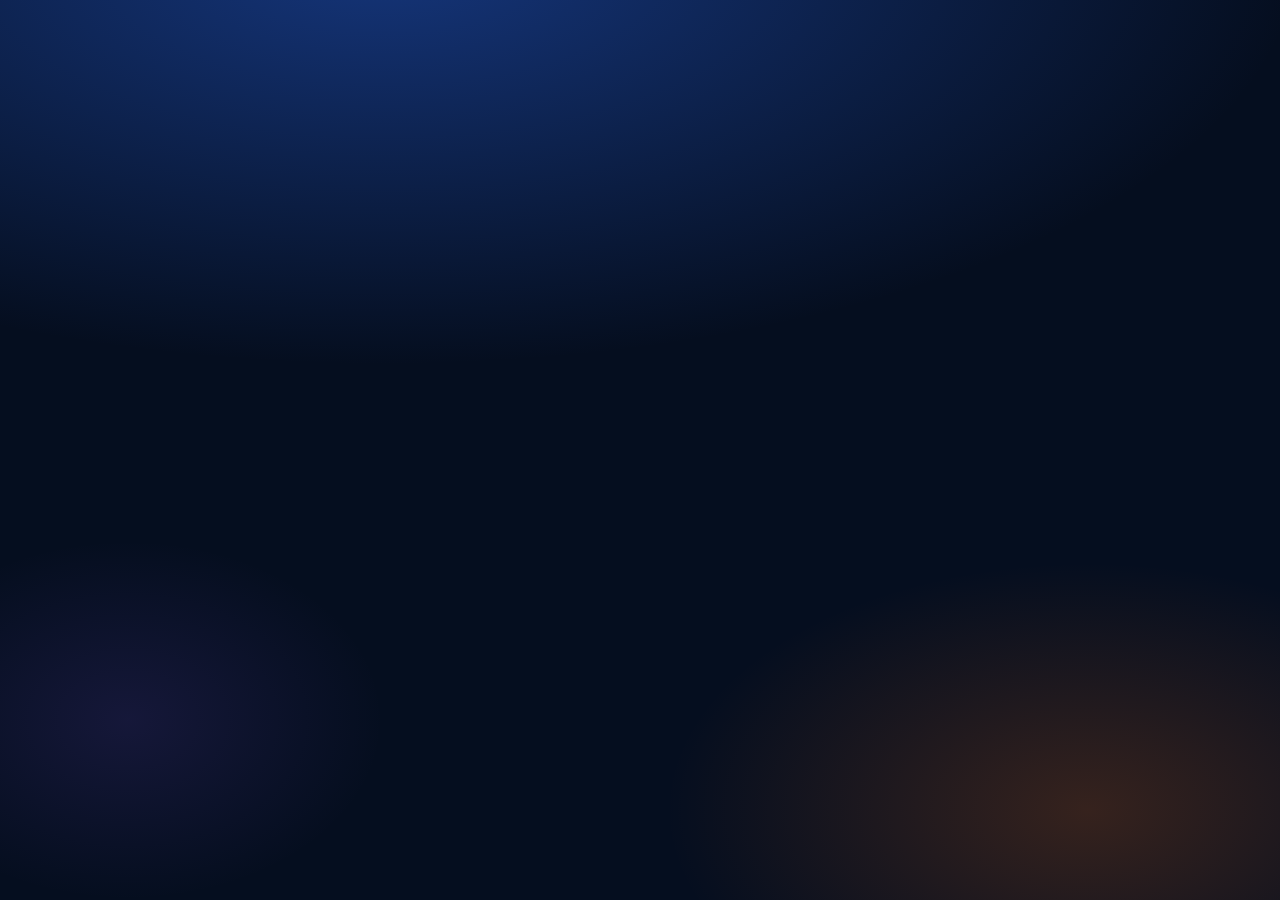
<file: index.html>
<!DOCTYPE html>
<html lang="en">
<head>
  <meta charset="UTF-8"/>
  <meta name="viewport" content="width=device-width, initial-scale=1.0"/>
  <title>Crossy Road Tournament</title>
  <link rel="icon" type="image/svg+xml" href="favicon.svg"/>
  <link rel="stylesheet" href="style.css"/>
  <link href="https://fonts.googleapis.com/css2?family=Bangers&family=Nunito:wght@400;600;700;800;900&display=swap" rel="stylesheet"/>
</head>
<body>

<!-- SPLASH -->
<div id="splash-screen">
  <div class="splash-inner">
    <img class="splash-logo" src="[data-uri]" alt="Crossy Road"/>
    <h1 class="splash-title">CROSSY ROAD<br><span>TOURNAMENT</span></h1>
    <div class="splash-loader"><div class="splash-bar"></div></div>
  </div>
</div>

<!-- APP -->
<div id="app" class="hidden">

  <!-- NOVA SPONSOR BANNER -->
  <div id="nova-banner">
    <div class="nova-inner">
      <span class="nova-badge">SPONSORED BY</span>
      <div class="nova-logo">
        <a href="https://n0va0.vercel.app" target="_blank" id="nova-banner-link"><img src="favicon.svg" alt="Nova" class="nova-svg"/></a>
        <span class="nova-name">NOVA</span>
      </div>
      <div class="nova-divider"></div>
      <span class="nova-tagline">Game On. Level Up.</span>
    </div>
  </div>

  <!-- NAVBAR -->
  <nav id="navbar">
    <div class="nav-brand">
      <img class="nav-cr-logo" src="[data-uri]" alt="Crossy Road"/>
      <span class="nav-title">CROSSY TOURNAMENT</span>
    </div>
    <div class="nav-actions">
      <button class="nav-btn" id="btn-home"        onclick="showPage('home')">🏆 Bracket</button>
      <button class="nav-btn nav-btn-preseason hidden" id="btn-preseason" onclick="showPage('preseason')">🏅 Pre-Season</button>
      <button class="nav-btn" id="btn-leaderboard" onclick="showPage('leaderboard')">📊 Stats</button>
      <button class="nav-btn" id="btn-history"     onclick="showPage('history')">📋 History</button>
      <button class="nav-btn" id="btn-settings"    onclick="showPage('settings')">⚙︎ Settings</button>

    </div>
  </nav>

  <!-- ══ HOME ══ -->
  <div id="page-home" class="page active">
    <div class="page-header">
      <h2 class="page-title">TOURNAMENT BRACKET</h2>
      <div class="header-right">
        <div class="tournament-meta" id="tournament-meta"></div>
        <button class="icon-btn" onclick="undoLastAction()" title="Undo last action" id="undo-btn">↩ Undo</button>
        <button class="icon-btn" onclick="printBracket()" title="Print Bracket">🖨 Print</button>
      </div>
    </div>
    <div id="checkin-bar" class="checkin-bar hidden">
      <span class="checkin-label">⚡ Check-in Mode</span>
      <div id="checkin-list"></div>
      <button class="btn-primary btn-sm" onclick="toggleCheckin()">Done</button>
    </div>
    <div id="bracket-container">
      <div id="bracket-empty" class="empty-state">
        <img class="empty-logo" src="[data-uri]" alt="Crossy Road"/>
        <h3>No Tournament Yet!</h3>
        <p>Configure in <strong>Settings</strong>, then add teams with the <strong>+</strong> button.</p>
      </div>
      <div id="bracket-scroll">
        <div id="bracket-board"></div>
      </div>
    </div>
    <button class="fab" id="fab-add" onclick="openAddTeamModal()" title="Add Team">+</button>
    <button class="fab-secondary" id="fab-checkin" onclick="toggleCheckin()" title="Check-in Teams">✓</button>
  </div>

  <!-- ══ LEADERBOARD ══ -->
  <div id="page-leaderboard" class="page">
    <div class="page-header">
      <h2 class="page-title">📊 LEADERBOARD</h2>
      <div class="tournament-meta" id="lb-meta">All-time stats</div>
    </div>
    <div id="leaderboard-content"></div>
  </div>

  <!-- ══ HISTORY ══ -->
  <div id="page-history" class="page">
    <div class="page-header">
      <h2 class="page-title">📋 MATCH HISTORY</h2>
    </div>
    <div id="history-content"></div>
  </div>

  <!-- ══ PRE-SEASON ══ -->
  <div id="page-preseason" class="page">
    <div class="page-header">
      <h2 class="page-title">🏅 PRE-SEASON</h2>
      <div class="header-right">
        <div id="ps-progress-meta" class="tournament-meta"></div>
      </div>
    </div>

    <!-- Season selector tabs -->
    <div id="ps-season-tabs" class="ps-season-tabs"></div>

    <!-- Season view: standings + game list -->
    <div id="ps-season-view">
      <!-- Live standings card -->
      <div class="glass-card">
        <h3 class="card-title" id="ps-standings-title">Season Standings</h3>
        <div id="ps-standings-body"></div>
      </div>

      <!-- Game list for this season -->
      <div class="glass-card">
        <div class="ps-games-header">
          <h3 class="card-title" id="ps-games-title">Games</h3>
          <div class="ps-games-filter">
            <button class="ps-filter-btn active" id="psf-all"     onclick="setPSFilter('all')">All</button>
            <button class="ps-filter-btn"         id="psf-pending" onclick="setPSFilter('pending')">Pending</button>
            <button class="ps-filter-btn"         id="psf-done"    onclick="setPSFilter('done')">Done</button>
          </div>
        </div>
        <div id="ps-games-list"></div>
      </div>

      <!-- Finalize season / apply to bracket -->
      <div id="ps-season-actions" class="ps-season-actions hidden"></div>

      <!-- Auto-sim bar (shown when autosim enabled and pending games exist) -->
      <div id="ps-autosim-bar" class="ps-autosim-bar hidden">
        <span class="ps-autosim-label">⚡ Skip to results?</span>
        <div class="ps-autosim-btns">
          <button class="btn-warning ps-autosim-btn" onclick="autoSimSeason()">⚡ Sim This Season</button>
          <button class="btn-primary ps-autosim-btn"  onclick="autoSimAll()">⚡⚡ Sim All Seasons</button>
        </div>
      </div>
    </div>

    <!-- All seasons complete — seed bracket -->
    <div id="ps-complete-banner" class="ps-complete-banner hidden">
      <div class="ps-complete-inner">
        <div class="ps-complete-trophy">🏅</div>
        <h3>Pre-Season Complete!</h3>
        <p>All seasons finished. Final standings are ready to seed the bracket.</p>
        <button class="btn-primary btn-lg" onclick="applyPreseasonSeeds()">🏆 Seed the Bracket →</button>
      </div>
    </div>
  </div>

  <!-- ══ PRE-SEASON GAME ══ -->
  <div id="page-ps-game" class="page">
    <div class="page-header">
      <button class="back-btn" onclick="showPage('preseason')">‹ Back</button>
      <h2 class="page-title" id="ps-game-title">PRE-SEASON GAME</h2>
      <div class="round-chip" id="ps-game-badge"></div>
    </div>

    <div id="match-timer-wrap-ps" class="match-timer-wrap hidden">
      <div id="match-timer-display-ps" class="match-timer-display">0:00</div>
      <div class="timer-controls">
        <button class="btn-secondary btn-sm" onclick="startTimer()">▶ Start</button>
        <button class="btn-secondary btn-sm" onclick="pauseTimer()">⏸ Pause</button>
        <button class="btn-secondary btn-sm" onclick="resetTimer()">↺ Reset</button>
      </div>
    </div>

    <div class="game-scoreboard glass-card-flat">
      <div class="team-score-panel" id="ps-score-panel-a">
        <div class="rank-chip" id="ps-rank-a"></div>
        <div class="team-name" id="ps-score-name-a">Team A</div>
        <div class="score-display" id="ps-score-val-a">0</div>
        <div class="score-label">POINTS</div>
      </div>
      <div class="vs-col">
        <div class="vs-text">VS</div>
      </div>
      <div class="team-score-panel" id="ps-score-panel-b">
        <div class="rank-chip" id="ps-rank-b"></div>
        <div class="team-name" id="ps-score-name-b">Team B</div>
        <div class="score-display" id="ps-score-val-b">0</div>
        <div class="score-label">POINTS</div>
      </div>
    </div>

    <div class="winner-banner hidden" id="ps-winner-banner">🏅 <span id="ps-winner-name"></span> WINS!</div>

    <div class="glass-card">
      <h3 class="card-title">Add Points</h3>
      <div class="score-entry-row">
        <div class="score-entry-group"><label id="ps-entry-label-a">Team A</label><input type="number" id="ps-entry-pts-a" min="0" value="0"/></div>
        <div class="score-sep">—</div>
        <div class="score-entry-group"><label id="ps-entry-label-b">Team B</label><input type="number" id="ps-entry-pts-b" min="0" value="0"/></div>
      </div>
      <div class="score-entry-actions">
        <button class="btn-secondary" onclick="psClearEntry()">Clear</button>
        <button class="btn-primary"   onclick="psConfirmPoints()">✔ Confirm Points</button>
      </div>
    </div>

    <div class="game-actions">
      <button class="btn-warning"   onclick="psOpenDeclare()">🏅 Declare Winner</button>
      <button class="btn-danger-sm" onclick="psResetScore()">↺ Reset Score</button>
    </div>
  </div>

  <!-- ══ SETTINGS ══ -->
  <div id="page-settings" class="page">
    <div class="page-header">
      <h2 class="page-title">⚙︎ SETTINGS</h2>
    </div>
    <div class="glass-card">
      <h3 class="card-title">Tournament Configuration</h3>
      <div class="form-group"><label>Tournament Name</label><input type="text" id="setting-name" placeholder="Crossy Road Cup 2025"/></div>
      <div class="form-group">
        <label>Number of Teams</label>
        <select id="setting-teams">
          <option value="4">4 Teams</option>
          <option value="8" selected>8 Teams</option>
          <option value="16">16 Teams</option>
          <option value="32">32 Teams</option>
        </select>
      </div>
      <div class="form-group"><label>Tournament Date</label><input type="date" id="setting-date"/></div>
      <div class="form-group"><label>Location / Venue</label><input type="text" id="setting-location" placeholder="e.g. Community Hall"/></div>
      <div class="form-group">
        <label>Match Timer (seconds, 0 = no timer)</label>
        <input type="number" id="setting-timer" min="0" max="600" value="0" placeholder="e.g. 120"/>
      </div>
      <div class="settings-actions">
        <button class="btn-primary" onclick="saveSettings()">💾 Save Settings</button>
        <button class="btn-danger"  onclick="confirmReset()">↺ Reset Tournament</button>
      </div>
      <div id="settings-saved-msg" class="save-msg hidden">✅ Settings saved!</div>
    </div>
    <div class="glass-card">
      <h3 class="card-title">Team Roster</h3>
      <div id="team-roster-list"></div>
      <button class="btn-secondary mt-8" onclick="openAddTeamModal()">+ Add Team</button>
    </div>

    <!-- PRE-SEASON CARD -->
    <div class="glass-card">
      <h3 class="card-title">🏅 Pre-Season Mode</h3>
      <div class="form-group preseason-toggle-row">
        <label class="toggle-label">Enable Pre-Season Tab</label>
        <label class="toggle-switch">
          <input type="checkbox" id="setting-preseason" onchange="saveSettings()"/>
          <span class="toggle-slider"></span>
        </label>
      </div>
      <div id="preseason-config" class="preseason-options" style="display:none">
        <p class="ps-config-hint">Configure how many seasons to play and games per season. Each season generates a round-robin schedule you play like normal bracket matches. Final standings seed the bracket automatically.</p>
        <div class="form-group">
          <label>Number of Seasons</label>
          <select id="preseason-num-seasons">
            <option value="1">1 Season</option>
            <option value="2" selected>2 Seasons</option>
            <option value="3">3 Seasons</option>
          </select>
        </div>
        <div class="form-group">
          <label>Games Per Team Per Season</label>
          <select id="preseason-games-per-team">
            <option value="2">2 games (quick)</option>
            <option value="4" selected>4 games</option>
            <option value="6">6 games</option>
            <option value="all">vs everyone once</option>
          </select>
        </div>
        <div class="form-group preseason-toggle-row" style="margin-top:4px">
          <label class="toggle-label" style="font-size:0.9rem">⚡ Allow Auto-Sim Seasons</label>
          <label class="toggle-switch">
            <input type="checkbox" id="setting-autosim" onchange="saveSettings()"/>
            <span class="toggle-slider"></span>
          </label>
        </div>
        <p class="ps-config-hint" id="autosim-hint" style="display:none">When enabled, a <strong>⚡ Auto-Sim</strong> button appears on each season — it instantly simulates all remaining games with realistic random results so you can skip straight to seeding.</p>
        <button class="btn-primary" onclick="initPreseason()">⚙ Generate Schedule</button>
        <button class="btn-danger-sm" style="margin-left:8px" onclick="resetPreseason()">↺ Reset Pre-Season</button>
      </div>
    </div>

    <div class="glass-card">
      <h3 class="card-title">About</h3>
      <p class="about-text">🐔 Crossy Road Tournament Manager v5<br>Leaderboard · History · Timers · Sound · Confetti · Undo · Check-in · Print</p>
    </div>
  </div>

  <!-- ══ GAME ══ -->
  <div id="page-game" class="page">
    <div class="page-header">
      <button class="back-btn" onclick="showPage('home')">‹ Back</button>
      <h2 class="page-title" id="game-page-title">MATCH</h2>
      <div class="round-chip" id="game-round-badge"></div>
    </div>

    <!-- Timer -->
    <div id="match-timer-wrap" class="match-timer-wrap hidden">
      <div id="match-timer-display" class="match-timer-display">0:00</div>
      <div class="timer-controls">
        <button class="btn-secondary btn-sm" onclick="startTimer()">▶ Start</button>
        <button class="btn-secondary btn-sm" onclick="pauseTimer()">⏸ Pause</button>
        <button class="btn-secondary btn-sm" onclick="resetTimer()">↺ Reset</button>
      </div>
    </div>

    <div class="game-scoreboard glass-card-flat">
      <div class="team-score-panel" id="score-panel-a">
        <div class="rank-chip" id="rank-a"></div>
        <div class="team-name" id="score-name-a">Team A</div>
        <div class="score-display" id="score-val-a">0</div>
        <div class="score-label">POINTS</div>
      </div>
      <div class="vs-col">
        <div class="vs-text">VS</div>
        <img class="vs-cr" src="[data-uri]" alt="CR"/>
      </div>
      <div class="team-score-panel" id="score-panel-b">
        <div class="rank-chip" id="rank-b"></div>
        <div class="team-name" id="score-name-b">Team B</div>
        <div class="score-display" id="score-val-b">0</div>
        <div class="score-label">POINTS</div>
      </div>
    </div>

    <div class="winner-banner hidden" id="winner-banner">🏆 <span id="winner-name"></span> WINS!</div>

    <div class="glass-card">
      <h3 class="card-title">Add Points</h3>
      <div class="score-entry-row">
        <div class="score-entry-group"><label id="entry-label-a">Team A</label><input type="number" id="entry-pts-a" min="0" value="0"/></div>
        <div class="score-sep">—</div>
        <div class="score-entry-group"><label id="entry-label-b">Team B</label><input type="number" id="entry-pts-b" min="0" value="0"/></div>
      </div>
      <div class="score-entry-actions">
        <button class="btn-secondary" onclick="clearScoreEntry()">Clear</button>
        <button class="btn-primary"   onclick="confirmScoreEntry()">✔ Confirm Points</button>
      </div>
    </div>

    <div class="glass-card">
      <h3 class="card-title">Match Notes</h3>
      <textarea id="match-notes" placeholder="Add notes about this match..." rows="3"></textarea>
      <button class="btn-secondary btn-sm mt-8" onclick="saveMatchNotes()">Save Notes</button>
    </div>

    <div class="game-actions">
      <button class="btn-warning"    onclick="setWinnerManually()">🏆 Declare Winner</button>
      <button class="btn-danger-sm"  onclick="resetGameScore()">↺ Reset Score</button>
    </div>
  </div>

</div><!-- /app -->

</div>

<!-- CONFETTI CANVAS -->
<canvas id="confetti-canvas" style="position:fixed;top:0;left:0;width:100%;height:100%;pointer-events:none;z-index:9998;"></canvas>

<!-- MODALS -->
<div id="modal-add-team" class="modal-overlay hidden">
  <div class="modal glass-modal">
    <div class="modal-header"><h3>Add Team</h3><button class="modal-close" onclick="closeModal('modal-add-team')">✕</button></div>
    <div class="modal-body">
      <div class="form-group"><label>Team Name</label><input type="text" id="new-team-name" placeholder="Enter team name…" maxlength="30"/></div>
      <div class="form-group"><label>Seed / Rank <span class="opt">(optional)</span></label><input type="number" id="new-team-seed" placeholder="e.g. 1" min="1" max="32"/></div>
      <div class="form-group"><label>Team Emoji <span class="opt">(optional)</span></label><input type="text" id="new-team-emoji" placeholder="🐔" maxlength="2"/></div>
      <div class="form-group" style="display:flex;gap:12px;">
        <div style="flex:1"><label>Pre-season Wins <span class="opt">(optional)</span></label><input type="number" id="new-team-wins" placeholder="0" min="0" max="999"/></div>
        <div style="flex:1"><label>Pre-season Losses <span class="opt">(optional)</span></label><input type="number" id="new-team-losses" placeholder="0" min="0" max="999"/></div>
      </div>
    </div>
    <div class="modal-footer">
      <button class="btn-secondary" onclick="closeModal('modal-add-team')">Cancel</button>
      <button class="btn-primary"   onclick="addTeam()">Add Team</button>
    </div>
  </div>
</div>

<div id="modal-reset" class="modal-overlay hidden">
  <div class="modal modal-sm glass-modal">
    <div class="modal-header"><h3>⚠ Reset Tournament</h3><button class="modal-close" onclick="closeModal('modal-reset')">✕</button></div>
    <div class="modal-body"><p class="modal-body-text">This will <strong>delete all teams, scores, and bracket data</strong>. Are you sure?</p></div>
    <div class="modal-footer">
      <button class="btn-secondary" onclick="closeModal('modal-reset')">Cancel</button>
      <button class="btn-danger"    onclick="resetTournament()">Yes, Reset</button>
    </div>
  </div>
</div>

<div id="modal-winner" class="modal-overlay hidden">
  <div class="modal modal-sm glass-modal">
    <div class="modal-header"><h3>🏆 Declare Winner</h3><button class="modal-close" onclick="closeModal('modal-winner')">✕</button></div>
    <div class="modal-body">
      <p class="modal-body-text" style="margin-bottom:1.2rem;">Who wins this match?</p>
      <div class="winner-choice">
        <button class="btn-primary" id="modal-winner-a" onclick="declareWinner('a')"></button>
        <button class="btn-blue"    id="modal-winner-b" onclick="declareWinner('b')"></button>
      </div>
    </div>
  </div>
</div>

<div id="modal-ps-winner" class="modal-overlay hidden">
  <div class="modal modal-sm glass-modal">
    <div class="modal-header"><h3>🏅 Declare Winner</h3><button class="modal-close" onclick="closeModal('modal-ps-winner')">✕</button></div>
    <div class="modal-body">
      <p class="modal-body-text" style="margin-bottom:1.2rem;">Who wins this game?</p>
      <div class="winner-choice">
        <button class="btn-primary" id="ps-modal-winner-a" onclick="psDeclareWinner('a')"></button>
        <button class="btn-blue"    id="ps-modal-winner-b" onclick="psDeclareWinner('b')"></button>
      </div>
    </div>
  </div>
</div>

<script src="app.js"></script>
</body>
</html>
</file>
<file: style.css>
/* ═══════════════════════════════════════════════════
   CROSSY ROAD TOURNAMENT v4 — Full CSS
   Apple Liquid Glass · Blue · Orange · White
═══════════════════════════════════════════════════ */

:root {
  --blue-900: #050e1f;
  --blue-800: #0a1c3a;
  --blue-700: #0d2452;
  --blue-600: #1a3a7a;
  --blue-500: #2256c7;
  --blue-400: #3b72f5;
  --blue-300: #6b9eff;
  --orange-600: #c2410c;
  --orange-500: #ea6b1a;
  --orange-400: #f97316;
  --orange-300: #fb923c;
  --orange-100: #fed7aa;
  --green-400: #4ade80;
  --red-400: #f87171;
  --glass-bg:        rgba(255,255,255,0.07);
  --glass-bg-hover:  rgba(255,255,255,0.12);
  --glass-border:    rgba(255,255,255,0.16);
  --glass-border-hi: rgba(255,255,255,0.30);
  --glass-shadow:    0 8px 32px rgba(0,0,0,0.45), 0 1px 0 rgba(255,255,255,0.08) inset;
  --glass-blur:      blur(24px) saturate(180%);
  --text-primary:   rgba(255,255,255,0.95);
  --text-secondary: rgba(255,255,255,0.65);
  --text-tertiary:  rgba(255,255,255,0.40);
  --radius-sm: 8px; --radius-md: 14px; --radius-lg: 22px; --radius-xl: 32px;
}

*, *::before, *::after { box-sizing: border-box; margin: 0; padding: 0; }
html { font-size: 16px; -webkit-font-smoothing: antialiased; }

body {
  font-family: 'Nunito', -apple-system, sans-serif;
  background: var(--blue-900);
  color: var(--text-primary);
  min-height: 100vh;
  overflow-x: hidden;
  background-image:
    radial-gradient(ellipse 110% 70% at 30% -5%,  rgba(34,86,199,0.55) 0%, transparent 65%),
    radial-gradient(ellipse 60%  50% at 85% 90%,  rgba(249,115,22,0.20) 0%, transparent 55%),
    radial-gradient(ellipse 40%  40% at 10% 80%,  rgba(139,92,246,0.12) 0%, transparent 50%);
}
::-webkit-scrollbar { width: 5px; height: 5px; }
::-webkit-scrollbar-track { background: transparent; }
::-webkit-scrollbar-thumb { background: rgba(255,255,255,0.15); border-radius: 3px; }

/* ═══ SPLASH ═══ */
#splash-screen {
  position: fixed; inset: 0; z-index: 9999;
  display: flex; align-items: center; justify-content: center;
  background: var(--blue-900);
  background-image: radial-gradient(ellipse 80% 60% at 50% 40%, rgba(34,86,199,0.4) 0%, transparent 70%);
  animation: splashOut 0.6s ease 2.6s forwards;
}
@keyframes splashOut { to { opacity:0; pointer-events:none; } }
.splash-inner { text-align: center; animation: splashIn 0.5s cubic-bezier(0.34,1.56,0.64,1); }
@keyframes splashIn { from{opacity:0;transform:scale(0.85) translateY(20px)} to{opacity:1;transform:scale(1) translateY(0)} }
.splash-logo {
  width: 110px; height: 110px; border-radius: 24px; object-fit: cover;
  margin-bottom: 1.5rem;
  box-shadow: 0 0 40px rgba(249,115,22,0.5), 0 0 80px rgba(249,115,22,0.2);
  animation: logoFloat 1.3s ease-in-out infinite alternate;
}
@keyframes logoFloat { from{transform:translateY(0) rotate(-3deg) scale(1)} to{transform:translateY(-14px) rotate(3deg) scale(1.04)} }
.splash-title {
  font-family: 'Bangers', cursive; font-size: clamp(2.8rem,9vw,5.5rem);
  letter-spacing: 5px; line-height: 1; color: var(--text-primary);
  text-shadow: 0 0 40px rgba(59,114,245,0.8), 4px 4px 0 var(--orange-400);
  margin-bottom: 2rem;
}
.splash-title span { color: var(--orange-300); }
.splash-loader { width:200px; height:3px; background:rgba(255,255,255,0.12); border-radius:3px; margin:0 auto; overflow:hidden; }
.splash-bar { height:100%; background:linear-gradient(90deg,var(--blue-400),var(--orange-400)); border-radius:3px; animation:loadBar 2.4s ease forwards; }
@keyframes loadBar { from{width:0} to{width:100%} }

.hidden { display: none !important; }



/* ═══ NOVA BANNER ═══ */
#nova-banner {
  position: sticky; top: 0; z-index: 200;
  background: rgba(5,5,8,0.95); backdrop-filter: blur(20px) saturate(180%);
  border-bottom: 1px solid rgba(139,92,246,0.3);
  padding: 0.45rem 1.5rem;
  display: flex; align-items: center; justify-content: center;
}
.nova-inner { display:flex; align-items:center; gap:0.75rem; justify-content:center; }
.nova-badge { font-size:0.6rem; font-weight:900; letter-spacing:2px; color:rgba(255,255,255,0.35); text-transform:uppercase; }
.nova-logo { display:flex; align-items:center; gap:0.45rem; }
.nova-svg { width:26px; height:26px; filter:drop-shadow(0 0 6px rgba(255,255,255,0.4)); }
.nova-name { font-family:'Bangers',cursive; font-size:1.3rem; letter-spacing:4px; color:#fff; filter:drop-shadow(0 0 8px rgba(255,255,255,0.6)); }
.nova-divider { width:1px; height:14px; background:rgba(139,92,246,0.4); }
.nova-tagline { font-size:0.7rem; font-weight:600; color:rgba(255,255,255,0.35); font-style:italic; }

/* ═══ NAVBAR ═══ */
#navbar {
  position: sticky; top: 34px; z-index: 150;
  display: flex; align-items: center; justify-content: space-between;
  padding: 0.65rem 1.2rem;
  background: var(--glass-bg); backdrop-filter: var(--glass-blur);
  border-bottom: 1px solid var(--glass-border);
  box-shadow: 0 1px 0 rgba(255,255,255,0.05) inset, 0 4px 20px rgba(0,0,0,0.3);
  flex-wrap: wrap; gap: 0.5rem;
}
.nav-brand { display:flex; align-items:center; gap:0.6rem; }
.nav-cr-logo { width:34px; height:34px; border-radius:9px; object-fit:cover; box-shadow:0 2px 12px rgba(249,115,22,0.4); }
.nav-title { font-family:'Bangers',cursive; font-size:1.2rem; letter-spacing:2px; color:var(--text-primary); text-shadow:2px 2px 0 var(--orange-400); }
.nav-actions { display:flex; gap:0.4rem; flex-wrap:wrap; }
.nav-btn {
  padding: 0.4rem 0.85rem;
  background: var(--glass-bg); border: 1px solid var(--glass-border); border-radius: var(--radius-xl);
  color: var(--text-secondary); font-family:'Nunito',sans-serif; font-weight:700; font-size:0.78rem;
  cursor:pointer; backdrop-filter:blur(12px); transition:all 0.2s cubic-bezier(0.34,1.56,0.64,1);
}
.nav-btn:hover { background:var(--glass-bg-hover); border-color:var(--glass-border-hi); color:var(--text-primary); transform:translateY(-1px); }
.nav-btn.active { background:linear-gradient(135deg,rgba(249,115,22,0.25),rgba(234,107,26,0.15)); border-color:rgba(249,115,22,0.4); color:var(--orange-300); }

/* ═══ PAGES ═══ */
#app { min-height:100vh; display:flex; flex-direction:column; }
.page { display:none; padding:1.5rem; width:100%; padding-bottom:7rem; }
.page.active { display:block; animation:pageIn 0.35s cubic-bezier(0.34,1.2,0.64,1); }
#page-settings,#page-leaderboard,#page-history,#page-game { max-width:900px; margin:0 auto; }
@keyframes pageIn { from{opacity:0;transform:translateY(16px)} to{opacity:1;transform:translateY(0)} }

.page-header { display:flex; align-items:center; gap:0.8rem; margin-bottom:1.5rem; flex-wrap:wrap; }
.page-title { font-family:'Bangers',cursive; font-size:clamp(1.5rem,4vw,2.2rem); letter-spacing:3px; color:var(--text-primary); text-shadow:2px 2px 0 var(--orange-400); flex:1; }
.header-right { display:flex; align-items:center; gap:0.5rem; flex-wrap:wrap; }
.tournament-meta { font-size:0.75rem; font-weight:700; color:var(--text-tertiary); background:var(--glass-bg); border:1px solid var(--glass-border); padding:0.35rem 0.9rem; border-radius:20px; backdrop-filter:blur(12px); }
.icon-btn { padding:0.38rem 0.85rem; background:var(--glass-bg); border:1px solid var(--glass-border); border-radius:var(--radius-xl); color:var(--text-secondary); font-size:0.78rem; font-weight:700; cursor:pointer; backdrop-filter:blur(12px); transition:all 0.2s; font-family:'Nunito',sans-serif; }
.icon-btn:hover { background:var(--glass-bg-hover); color:var(--text-primary); }
.back-btn { background:var(--glass-bg); border:1px solid var(--glass-border); border-radius:var(--radius-xl); color:var(--text-secondary); padding:0.45rem 1rem; font-family:'Nunito',sans-serif; font-weight:700; font-size:0.9rem; cursor:pointer; backdrop-filter:blur(12px); transition:all 0.2s; }
.back-btn:hover { background:var(--glass-bg-hover); color:var(--text-primary); transform:translateX(-2px); }

/* ═══ GLASS CARDS ═══ */
.glass-card {
  background:var(--glass-bg); backdrop-filter:var(--glass-blur); border:1px solid var(--glass-border);
  border-radius:var(--radius-lg); padding:1.5rem; margin-bottom:1.25rem;
  box-shadow:var(--glass-shadow); position:relative; overflow:hidden;
}
.glass-card::before { content:''; position:absolute; inset:0; background:linear-gradient(135deg,rgba(255,255,255,0.06) 0%,transparent 60%); pointer-events:none; border-radius:inherit; }
.glass-card-flat { background:var(--glass-bg); backdrop-filter:var(--glass-blur); border:1px solid var(--glass-border); border-radius:var(--radius-lg); box-shadow:var(--glass-shadow); position:relative; overflow:hidden; }
.glass-card-flat::before { content:''; position:absolute; top:0; left:0; right:0; height:1px; background:linear-gradient(90deg,transparent,rgba(255,255,255,0.2),transparent); pointer-events:none; }
.card-title { font-family:'Bangers',cursive; font-size:1.05rem; letter-spacing:2px; color:var(--orange-300); margin-bottom:1.2rem; padding-bottom:0.7rem; border-bottom:1px solid rgba(255,255,255,0.08); }

/* ═══ CHECK-IN BAR ═══ */
.checkin-bar {
  background: var(--glass-bg); backdrop-filter: var(--glass-blur);
  border: 1px solid rgba(74,222,128,0.3); border-radius: var(--radius-md);
  padding: 1rem 1.2rem; margin-bottom: 1rem;
  display: flex; align-items: center; gap: 1rem; flex-wrap: wrap;
}
.checkin-label { font-family:'Bangers',cursive; font-size:1rem; letter-spacing:2px; color:var(--green-400); white-space:nowrap; }
#checkin-list { display:flex; gap:0.5rem; flex-wrap:wrap; flex:1; }
.checkin-chip {
  display:flex; align-items:center; gap:0.4rem;
  padding:0.3rem 0.75rem; border-radius:var(--radius-xl);
  font-size:0.8rem; font-weight:700; cursor:pointer;
  background:rgba(255,255,255,0.07); border:1px solid var(--glass-border);
  transition:all 0.2s;
}
.checkin-chip.checked { background:rgba(74,222,128,0.2); border-color:rgba(74,222,128,0.4); color:var(--green-400); }

/* ═══ BRACKET ═══ */
#bracket-container { width:100%; }
#bracket-scroll { overflow-x:auto; overflow-y:visible; padding:0.5rem 0 1.5rem; }
#bracket-board { display:flex; align-items:flex-start; min-height:200px; padding:1rem 0.5rem; gap:0; width:max-content; min-width:100%; }
.bracket-round { display:flex; flex-direction:column; align-items:center; flex-shrink:0; }
.round-label { font-family:'Bangers',cursive; font-size:0.85rem; letter-spacing:2px; color:var(--orange-300); text-align:center; margin-bottom:1rem; padding:0.3rem 1rem; background:rgba(249,115,22,0.08); border:1px solid rgba(249,115,22,0.2); border-radius:20px; backdrop-filter:blur(10px); white-space:nowrap; }
.round-matches { display:flex; flex-direction:column; width:100%; }
.bracket-connector { width:36px; flex-shrink:0; }

.match-card {
  background:var(--glass-bg); backdrop-filter:blur(20px) saturate(200%);
  border:1px solid var(--glass-border); border-radius:var(--radius-md);
  width:var(--card-w,186px); overflow:hidden; cursor:pointer;
  transition:all 0.25s cubic-bezier(0.34,1.56,0.64,1);
  box-shadow:0 4px 20px rgba(0,0,0,0.35),0 1px 0 rgba(255,255,255,0.08) inset;
  margin:5px 12px; position:relative; flex-shrink:0;
}
.match-card::before { content:''; position:absolute; top:0; left:0; right:0; height:1px; background:linear-gradient(90deg,transparent,rgba(255,255,255,0.2),transparent); pointer-events:none; }
.match-card:hover { border-color:rgba(249,115,22,0.55); transform:translateY(-3px) scale(1.02); box-shadow:0 12px 36px rgba(0,0,0,0.5),0 0 20px rgba(249,115,22,0.15),0 1px 0 rgba(255,255,255,0.12) inset; }
.match-card.completed { border-color:rgba(59,114,245,0.35); }

.match-slot { display:flex; align-items:center; gap:0.45rem; padding:0.5rem 0.65rem; transition:background 0.2s; }
.match-slot:first-child { border-bottom:1px solid rgba(255,255,255,0.06); }
.match-slot.winner { background:linear-gradient(90deg,rgba(249,115,22,0.18),rgba(249,115,22,0.06)); }
.match-slot.empty { opacity:0.35; }
.slot-seed { font-size:0.62rem; font-weight:900; color:var(--orange-300); min-width:18px; text-align:center; background:rgba(249,115,22,0.15); border-radius:4px; padding:1px 3px; }
.slot-emoji { font-size:0.95rem; min-width:18px; text-align:center; }
.slot-name { font-weight:800; font-size:0.74rem; color:var(--text-primary); flex:1; white-space:nowrap; overflow:hidden; text-overflow:ellipsis; }
.slot-name.tbd { color:var(--text-tertiary); font-style:italic; font-weight:600; }
.slot-record { font-size:0.58rem; font-weight:700; color:var(--text-tertiary); background:rgba(255,255,255,0.08); border-radius:4px; padding:1px 4px; white-space:nowrap; }
.slot-score { font-family:'Bangers',cursive; font-size:1.05rem; color:var(--orange-100); min-width:22px; text-align:center; }
.slot-score.winner-score { color:var(--orange-400); }
.match-status-bar { font-size:0.58rem; font-weight:800; letter-spacing:1.2px; text-align:center; padding:0.22rem; background:rgba(255,255,255,0.03); color:var(--text-tertiary); text-transform:uppercase; border-top:1px solid rgba(255,255,255,0.05); }
.match-status-bar.live { background:rgba(249,115,22,0.15); color:var(--orange-300); }
.match-status-bar.done { background:rgba(59,114,245,0.12); color:var(--blue-300); }

/* ═══ EMPTY STATE ═══ */
.empty-state { text-align:center; padding:4rem 2rem; color:var(--text-secondary); }
.empty-logo { width:90px; height:90px; border-radius:20px; object-fit:cover; margin-bottom:1.2rem; opacity:0.4; display:block; margin-left:auto; margin-right:auto; }
.empty-state h3 { font-size:1.3rem; color:var(--text-primary); margin-bottom:0.6rem; }
.empty-state p { max-width:300px; margin:0 auto; line-height:1.7; font-size:0.9rem; }

/* ═══ FABs ═══ */
.fab { position:fixed; bottom:2rem; right:2rem; width:58px; height:58px; border-radius:50%; background:linear-gradient(135deg,var(--orange-400),var(--orange-600)); border:1px solid rgba(255,255,255,0.2); color:#fff; font-size:2.2rem; font-weight:900; cursor:pointer; z-index:300; display:flex; align-items:center; justify-content:center; box-shadow:0 6px 24px rgba(249,115,22,0.55),0 1px 0 rgba(255,255,255,0.25) inset; transition:all 0.3s cubic-bezier(0.34,1.56,0.64,1); line-height:1; }
.fab:hover { transform:scale(1.12) rotate(90deg); box-shadow:0 10px 32px rgba(249,115,22,0.75); }
.fab-secondary { position:fixed; bottom:6.5rem; right:2rem; width:46px; height:46px; border-radius:50%; background:rgba(74,222,128,0.2); border:1px solid rgba(74,222,128,0.4); color:var(--green-400); font-size:1.3rem; font-weight:900; cursor:pointer; z-index:300; display:flex; align-items:center; justify-content:center; box-shadow:0 4px 16px rgba(74,222,128,0.3); transition:all 0.3s cubic-bezier(0.34,1.56,0.64,1); }
.fab-secondary:hover { transform:scale(1.1); }

/* ═══ FORMS ═══ */
.form-group { margin-bottom:1rem; }
.form-group label { display:block; font-weight:700; font-size:0.8rem; color:var(--text-secondary); margin-bottom:0.4rem; }
.opt { color:var(--text-tertiary); font-weight:600; }
.form-group input,.form-group select,.form-group textarea {
  width:100%; padding:0.6rem 1rem; background:rgba(255,255,255,0.06); border:1px solid var(--glass-border); border-radius:var(--radius-sm); color:var(--text-primary); font-family:'Nunito',sans-serif; font-size:0.92rem; font-weight:600; backdrop-filter:blur(10px); transition:all 0.2s; -webkit-appearance:none;
}
.form-group textarea { resize:vertical; min-height:80px; }
.form-group input::placeholder,.form-group textarea::placeholder { color:var(--text-tertiary); }
.form-group input:focus,.form-group select:focus,.form-group textarea:focus { outline:none; border-color:rgba(249,115,22,0.5); background:rgba(255,255,255,0.09); box-shadow:0 0 0 3px rgba(249,115,22,0.12); }
.form-group select option { background:#0d1f40; color:#fff; }
.mt-8 { margin-top:0.5rem; }
.settings-actions { display:flex; gap:0.8rem; flex-wrap:wrap; margin-top:1.4rem; }
.save-msg { margin-top:0.8rem; color:#6ee7b7; font-weight:700; font-size:0.85rem; animation:fadeMsg 3s ease forwards; }
@keyframes fadeMsg { 0%{opacity:0} 8%{opacity:1} 80%{opacity:1} 100%{opacity:0} }
.about-text { color:var(--text-secondary); font-size:0.88rem; line-height:1.7; }

/* ═══ BUTTONS ═══ */
.btn-primary { padding:0.65rem 1.4rem; background:linear-gradient(135deg,var(--orange-400),var(--orange-600)); border:1px solid rgba(255,255,255,0.18); border-radius:var(--radius-xl); color:#fff; font-family:'Nunito',sans-serif; font-weight:800; font-size:0.9rem; cursor:pointer; box-shadow:0 4px 16px rgba(249,115,22,0.35),0 1px 0 rgba(255,255,255,0.2) inset; transition:all 0.2s cubic-bezier(0.34,1.56,0.64,1); }
.btn-primary:hover { transform:translateY(-2px); box-shadow:0 8px 24px rgba(249,115,22,0.55); }
.btn-secondary { padding:0.65rem 1.4rem; background:var(--glass-bg); border:1px solid var(--glass-border); border-radius:var(--radius-xl); color:var(--text-secondary); font-family:'Nunito',sans-serif; font-weight:800; font-size:0.9rem; cursor:pointer; backdrop-filter:blur(12px); transition:all 0.2s; }
.btn-secondary:hover { background:var(--glass-bg-hover); color:var(--text-primary); }
.btn-blue { padding:0.65rem 1.4rem; background:linear-gradient(135deg,var(--blue-400),var(--blue-600)); border:1px solid rgba(255,255,255,0.15); border-radius:var(--radius-xl); color:#fff; font-family:'Nunito',sans-serif; font-weight:800; font-size:0.9rem; cursor:pointer; box-shadow:0 4px 16px rgba(59,114,245,0.35); transition:all 0.2s cubic-bezier(0.34,1.56,0.64,1); }
.btn-blue:hover { transform:translateY(-2px); box-shadow:0 8px 24px rgba(59,114,245,0.55); }
.btn-danger { padding:0.65rem 1.4rem; background:rgba(239,68,68,0.12); border:1px solid rgba(239,68,68,0.35); border-radius:var(--radius-xl); color:#fca5a5; font-family:'Nunito',sans-serif; font-weight:800; font-size:0.9rem; cursor:pointer; backdrop-filter:blur(12px); transition:all 0.2s; }
.btn-danger:hover { background:rgba(239,68,68,0.22); }
.btn-danger-sm { padding:0.5rem 1rem; background:rgba(239,68,68,0.08); border:1px solid rgba(239,68,68,0.25); border-radius:var(--radius-xl); color:#fca5a5; font-family:'Nunito',sans-serif; font-weight:700; font-size:0.82rem; cursor:pointer; transition:all 0.2s; }
.btn-warning { padding:0.65rem 1.4rem; background:rgba(249,115,22,0.12); border:1px solid rgba(249,115,22,0.3); border-radius:var(--radius-xl); color:var(--orange-100); font-family:'Nunito',sans-serif; font-weight:800; font-size:0.9rem; cursor:pointer; backdrop-filter:blur(12px); transition:all 0.2s; }
.btn-warning:hover { background:rgba(249,115,22,0.22); }
.btn-sm { padding:0.38rem 0.9rem !important; font-size:0.8rem !important; }

/* ═══ ROSTER ═══ */
.roster-item { display:flex; align-items:center; gap:0.7rem; padding:0.6rem 0.7rem; border-radius:var(--radius-sm); background:rgba(255,255,255,0.04); border:1px solid rgba(255,255,255,0.07); margin-bottom:0.5rem; cursor:grab; transition:all 0.2s; }
.roster-item:hover { background:rgba(255,255,255,0.08); }
.roster-item.dragging { opacity:0.45; transform:scale(0.97); cursor:grabbing; }
.roster-drag-handle { color:var(--text-tertiary); font-size:0.9rem; user-select:none; }
.roster-seed { font-size:0.66rem; font-weight:900; color:var(--orange-300); min-width:22px; background:rgba(249,115,22,0.12); border-radius:4px; padding:2px 4px; text-align:center; }
.roster-emoji { font-size:1.1rem; }
.roster-name { font-weight:800; flex:1; color:var(--text-primary); font-size:0.9rem; }
.roster-checkin { font-size:0.7rem; font-weight:700; padding:2px 6px; border-radius:10px; }
.roster-checkin.in { background:rgba(74,222,128,0.2); color:var(--green-400); }
.roster-checkin.out { background:rgba(255,255,255,0.05); color:var(--text-tertiary); }
.roster-delete { background:none; border:none; color:var(--text-tertiary); cursor:pointer; font-size:0.95rem; padding:0.2rem 0.4rem; border-radius:4px; transition:all 0.2s; }
.roster-delete:hover { color:#f87171; background:rgba(248,113,113,0.12); }

/* ═══ MATCH TIMER ═══ */
.match-timer-wrap {
  background:var(--glass-bg); backdrop-filter:var(--glass-blur);
  border:1px solid var(--glass-border); border-radius:var(--radius-md);
  padding:1rem 1.5rem; margin-bottom:1rem;
  display:flex; align-items:center; gap:1.5rem; flex-wrap:wrap;
}
.match-timer-display {
  font-family:'Bangers',cursive; font-size:2.5rem;
  color:var(--text-primary); letter-spacing:3px;
  min-width:90px; text-align:center;
}
.match-timer-display.warning { color:var(--orange-300); animation:timerPulse 0.5s ease infinite alternate; }
.match-timer-display.expired { color:var(--red-400); }
@keyframes timerPulse { from{opacity:1} to{opacity:0.5} }
.timer-controls { display:flex; gap:0.5rem; }

/* ═══ GAME SCOREBOARD ═══ */
.game-scoreboard { display:flex; align-items:stretch; margin-bottom:1.25rem; min-height:180px; }
.team-score-panel { flex:1; display:flex; flex-direction:column; align-items:center; justify-content:center; padding:2rem 1rem; text-align:center; transition:background 0.3s; }
#score-panel-a { background:rgba(59,114,245,0.07); }
#score-panel-b { background:rgba(249,115,22,0.05); }
.team-score-panel.winning { background:rgba(249,115,22,0.15) !important; }
.rank-chip { font-size:0.65rem; font-weight:900; color:var(--orange-300); background:rgba(249,115,22,0.12); padding:2px 8px; border-radius:10px; margin-bottom:0.5rem; min-height:18px; border:1px solid rgba(249,115,22,0.2); }
.team-name { font-weight:900; font-size:1.05rem; color:var(--text-primary); margin-bottom:0.5rem; max-width:130px; word-break:break-word; }
.score-display { font-family:'Bangers',cursive; font-size:3.8rem; color:var(--text-primary); line-height:1; text-shadow:0 0 20px rgba(249,115,22,0.3); transition:all 0.3s; }
.score-display.bump { animation:scoreBump 0.4s cubic-bezier(0.34,1.56,0.64,1); }
@keyframes scoreBump { 0%{transform:scale(1)} 50%{transform:scale(1.35);color:var(--orange-400)} 100%{transform:scale(1)} }
.score-label { font-size:0.6rem; font-weight:900; letter-spacing:2.5px; color:var(--text-tertiary); margin-top:0.35rem; text-transform:uppercase; }
.vs-col { width:64px; flex-shrink:0; display:flex; flex-direction:column; align-items:center; justify-content:center; gap:0.4rem; border-left:1px solid rgba(255,255,255,0.06); border-right:1px solid rgba(255,255,255,0.06); }
.vs-text { font-family:'Bangers',cursive; font-size:1.4rem; color:var(--text-tertiary); letter-spacing:2px; }
.vs-cr { width:38px; height:38px; border-radius:10px; object-fit:cover; box-shadow:0 2px 10px rgba(249,115,22,0.35); }

.winner-banner { background:linear-gradient(135deg,var(--orange-600),var(--orange-400)); border:1px solid rgba(255,255,255,0.2); color:#fff; font-family:'Bangers',cursive; font-size:1.5rem; letter-spacing:3px; text-align:center; padding:1rem; border-radius:var(--radius-md); margin-bottom:1.25rem; box-shadow:0 6px 28px rgba(249,115,22,0.45),0 1px 0 rgba(255,255,255,0.25) inset; animation:winnerGlow 1.5s ease infinite alternate; }
@keyframes winnerGlow { from{box-shadow:0 6px 28px rgba(249,115,22,0.4)} to{box-shadow:0 6px 48px rgba(249,115,22,0.8)} }

.score-entry-row { display:flex; align-items:center; gap:1rem; margin-bottom:1.2rem; }
.score-entry-group { flex:1; }
.score-entry-group label { display:block; font-weight:800; font-size:0.8rem; color:var(--orange-100); margin-bottom:0.4rem; }
.score-entry-group input { width:100%; padding:0.65rem; background:rgba(255,255,255,0.06); border:1px solid var(--glass-border); border-radius:var(--radius-sm); color:var(--text-primary); font-family:'Bangers',cursive; font-size:1.8rem; text-align:center; transition:all 0.2s; }
.score-entry-group input:focus { outline:none; border-color:rgba(249,115,22,0.5); box-shadow:0 0 0 3px rgba(249,115,22,0.12); }
.score-sep { color:var(--text-tertiary); font-size:1.5rem; font-weight:900; flex-shrink:0; }
.score-entry-actions { display:flex; gap:0.8rem; justify-content:flex-end; }
.game-actions { display:flex; gap:0.8rem; flex-wrap:wrap; }
.round-chip { font-size:0.76rem; font-weight:700; color:var(--orange-300); background:rgba(249,115,22,0.1); border:1px solid rgba(249,115,22,0.25); padding:0.3rem 0.85rem; border-radius:20px; }

/* ═══ LEADERBOARD ═══ */
.lb-table { width:100%; border-collapse:collapse; }
.lb-row { display:grid; grid-template-columns:40px 1fr 60px 60px 60px 70px; align-items:center; gap:0.5rem; padding:0.75rem 1rem; border-radius:var(--radius-md); margin-bottom:0.4rem; background:var(--glass-bg); border:1px solid var(--glass-border); transition:all 0.2s; }
.lb-row:hover { background:var(--glass-bg-hover); }
.lb-row.gold { border-color:rgba(251,191,36,0.4); background:rgba(251,191,36,0.08); }
.lb-row.silver { border-color:rgba(148,163,184,0.4); background:rgba(148,163,184,0.05); }
.lb-row.bronze { border-color:rgba(180,83,9,0.4); background:rgba(180,83,9,0.06); }
.lb-rank { font-family:'Bangers',cursive; font-size:1.2rem; text-align:center; }
.lb-rank.gold-text { color:#fbbf24; }
.lb-rank.silver-text { color:#94a3b8; }
.lb-rank.bronze-text { color:#b45309; }
.lb-team { display:flex; align-items:center; gap:0.5rem; font-weight:800; flex-wrap:wrap; }
.lb-prerecord { font-size:0.6rem; font-weight:700; color:var(--text-tertiary); background:rgba(255,255,255,0.08); border-radius:4px; padding:1px 5px; white-space:nowrap; }
.lb-stat { text-align:center; font-size:0.85rem; }
.lb-stat-val { font-family:'Bangers',cursive; font-size:1.2rem; color:var(--orange-300); }
.lb-stat-label { font-size:0.6rem; color:var(--text-tertiary); letter-spacing:1px; text-transform:uppercase; }
.lb-header { display:grid; grid-template-columns:40px 1fr 60px 60px 60px 70px; gap:0.5rem; padding:0.4rem 1rem; color:var(--text-tertiary); font-size:0.65rem; font-weight:900; letter-spacing:1.5px; text-transform:uppercase; margin-bottom:0.5rem; }

/* ═══ HISTORY ═══ */
.history-item { background:var(--glass-bg); border:1px solid var(--glass-border); border-radius:var(--radius-md); padding:1rem 1.2rem; margin-bottom:0.6rem; display:flex; align-items:center; gap:1rem; flex-wrap:wrap; }
.history-round { font-family:'Bangers',cursive; font-size:0.9rem; color:var(--orange-300); letter-spacing:1px; min-width:90px; }
.history-teams { flex:1; font-weight:800; font-size:0.9rem; }
.history-score { font-family:'Bangers',cursive; font-size:1.3rem; color:var(--text-primary); }
.history-winner { font-size:0.75rem; font-weight:700; color:var(--green-400); }
.history-time { font-size:0.7rem; color:var(--text-tertiary); white-space:nowrap; }
.history-note { font-size:0.78rem; color:var(--text-secondary); font-style:italic; width:100%; margin-top:0.3rem; }





/* ═══ MODALS ═══ */
.modal-overlay { position:fixed; inset:0; z-index:500; background:rgba(0,0,0,0.65); backdrop-filter:blur(8px) saturate(150%); display:flex; align-items:center; justify-content:center; padding:1rem; animation:overlayIn 0.2s ease; }
@keyframes overlayIn { from{opacity:0} to{opacity:1} }
.glass-modal { background:rgba(13,28,58,0.85); backdrop-filter:blur(30px) saturate(200%); border:1px solid var(--glass-border-hi); border-radius:var(--radius-lg); width:100%; max-width:480px; box-shadow:0 24px 64px rgba(0,0,0,0.7),0 1px 0 rgba(255,255,255,0.12) inset; animation:modalIn 0.3s cubic-bezier(0.34,1.4,0.64,1); position:relative; overflow:hidden; }
.glass-modal::before { content:''; position:absolute; top:0; left:0; right:0; height:1px; background:linear-gradient(90deg,transparent,rgba(255,255,255,0.25),transparent); pointer-events:none; }
.modal-sm { max-width:380px; }
@keyframes modalIn { from{opacity:0;transform:scale(0.9) translateY(24px)} to{opacity:1;transform:scale(1) translateY(0)} }
.modal-header { display:flex; align-items:center; justify-content:space-between; padding:1.2rem 1.5rem; border-bottom:1px solid rgba(255,255,255,0.07); }
.modal-header h3 { font-family:'Bangers',cursive; font-size:1.2rem; letter-spacing:2px; color:var(--text-primary); }
.modal-close { background:rgba(255,255,255,0.07); border:1px solid rgba(255,255,255,0.1); border-radius:50%; width:28px; height:28px; color:var(--text-secondary); font-size:0.85rem; cursor:pointer; display:flex; align-items:center; justify-content:center; transition:all 0.2s; }
.modal-close:hover { background:rgba(255,255,255,0.15); }
.modal-body { padding:1.5rem; }
.modal-body-text { color:var(--text-secondary); line-height:1.6; font-size:0.92rem; }
.modal-footer { display:flex; gap:0.8rem; justify-content:flex-end; padding:1rem 1.5rem; border-top:1px solid rgba(255,255,255,0.07); }
.winner-choice { display:flex; gap:1rem; justify-content:center; }

/* ═══ TOAST ═══ */
#toast-container { position:fixed; bottom:5.5rem; left:50%; transform:translateX(-50%); z-index:9000; display:flex; flex-direction:column; gap:0.5rem; pointer-events:none; }
.toast { background:rgba(13,28,58,0.92); backdrop-filter:blur(20px); border:1px solid var(--glass-border-hi); border-radius:var(--radius-xl); padding:0.65rem 1.5rem; color:var(--text-primary); font-weight:700; font-size:0.88rem; box-shadow:0 8px 24px rgba(0,0,0,0.5); animation:toastIn 0.3s cubic-bezier(0.34,1.56,0.64,1),toastOut 0.4s ease 2.4s forwards; white-space:nowrap; }
.toast.success { border-color:rgba(52,211,153,0.4); color:#6ee7b7; }
.toast.error   { border-color:rgba(248,113,113,0.4); color:#fca5a5; }
.toast.info    { border-color:rgba(249,115,22,0.4);  color:var(--orange-100); }
@keyframes toastIn  { from{opacity:0;transform:translateY(16px) scale(0.92)} to{opacity:1;transform:translateY(0) scale(1)} }
@keyframes toastOut { to{opacity:0;transform:translateY(-8px)} }

/* ═══ PRINT ═══ */
@media print {
  #nova-banner,#navbar,.fab,.fab-secondary,#toast-container,.sync-indicator,#checkin-bar { display:none !important; }
  body { background:#fff; color:#000; }
  .page { padding:0; }
  .match-card { border:1px solid #ccc; background:#fff; }
  .slot-name { color:#000; }
  .round-label { color:#e65c00; }
  .glass-card,.glass-card-flat { background:#f5f5f5; border:1px solid #ddd; }
}

/* ═══ RESPONSIVE ═══ */
@media (max-width:700px) {
  #nova-banner { padding:0.4rem 1rem; }
  .nova-tagline { display:none; }
  .nav-title { font-size:0.9rem; }
  .nav-btn { padding:0.35rem 0.6rem; font-size:0.7rem; }
  .page { padding:1rem; }
  .match-card { width:150px; }
  .game-scoreboard { flex-direction:column; }
  .vs-col { flex-direction:row; width:100%; padding:0.5rem; border:none; border-top:1px solid rgba(255,255,255,0.06); border-bottom:1px solid rgba(255,255,255,0.06); }
  .score-entry-row { flex-direction:column; }
  .lb-row,.lb-header { grid-template-columns:30px 1fr 50px 50px 50px; }
  .lb-row > *:last-child,.lb-header > *:last-child { display:none; }
}

/* ══════════════════════════════════════════════════════════════
   PRE-SEASON MODE STYLES
══════════════════════════════════════════════════════════════ */

/* Toggle switch */
.preseason-toggle-row {
  display: flex;
  align-items: center;
  justify-content: space-between;
  flex-direction: row !important;
}
.toggle-label {
  font-weight: 700;
  color: var(--text-primary);
}
.toggle-switch {
  position: relative;
  display: inline-block;
  width: 52px;
  height: 28px;
  flex-shrink: 0;
}
.toggle-switch input { opacity: 0; width: 0; height: 0; }
.toggle-slider {
  position: absolute;
  cursor: pointer;
  inset: 0;
  background: var(--surface-raised);
  border-radius: 28px;
  transition: background 0.2s;
  border: 1.5px solid var(--border-subtle);
}
.toggle-slider:before {
  content: '';
  position: absolute;
  left: 3px; top: 3px;
  width: 20px; height: 20px;
  border-radius: 50%;
  background: white;
  transition: transform 0.2s;
}
.toggle-switch input:checked + .toggle-slider { background: var(--accent); border-color: var(--accent); }
.toggle-switch input:checked + .toggle-slider:before { transform: translateX(24px); }

/* Pre-season options panel */
.preseason-options {
  margin-top: 0.75rem;
  padding-top: 0.75rem;
  border-top: 1.5px solid var(--border-subtle);
  display: flex;
  flex-direction: column;
  gap: 0.5rem;
}
.preseason-actions {
  display: flex;
  gap: 0.75rem;
  flex-wrap: wrap;
  margin-top: 0.25rem;
}
.preseason-status {
  margin-top: 0.75rem;
  padding: 0.75rem 1rem;
  background: var(--surface-raised);
  border-radius: 10px;
  border: 1.5px solid var(--border-subtle);
  display: flex;
  align-items: center;
  justify-content: space-between;
  gap: 0.75rem;
  flex-wrap: wrap;
}
.ps-status-info { display: flex; flex-direction: column; gap: 2px; }
.ps-status-badge {
  font-weight: 800;
  font-size: 0.85rem;
  color: var(--green-400, #4ade80);
}
.ps-status-meta {
  font-size: 0.75rem;
  color: var(--text-tertiary);
}

/* Modal size */
.modal-lg {
  max-width: 560px;
  width: 95vw;
  max-height: 85vh;
  overflow-y: auto;
}

/* Aggregate standings table */
.ps-agg-title {
  font-family: 'Bangers', cursive;
  font-size: 1.2rem;
  letter-spacing: 0.04em;
  color: var(--accent);
  margin-bottom: 0.5rem;
}
.ps-standings-table {
  width: 100%;
  border-radius: 8px;
  overflow: hidden;
  margin-bottom: 1rem;
  font-size: 0.82rem;
}
.ps-table-header {
  display: grid;
  grid-template-columns: 40px 1fr 36px 36px 52px 40px 40px 46px;
  background: var(--surface-raised);
  padding: 6px 10px;
  font-weight: 800;
  font-size: 0.72rem;
  color: var(--text-tertiary);
  text-transform: uppercase;
  letter-spacing: 0.04em;
  gap: 4px;
}
.ps-table-row {
  display: grid;
  grid-template-columns: 40px 1fr 36px 36px 52px 40px 40px 46px;
  padding: 7px 10px;
  gap: 4px;
  align-items: center;
  border-bottom: 1px solid var(--border-subtle);
  transition: background 0.15s;
}
.ps-table-row:last-child { border-bottom: none; }
.ps-table-row:hover { background: var(--surface-raised); }

/* Inner (per-season) table — fewer columns */
.ps-inner .ps-table-header,
.ps-inner .ps-table-row {
  grid-template-columns: 36px 1fr 36px 36px 40px 40px;
}

.ps-rank { font-weight: 800; font-size: 0.9rem; }
.ps-team-name { font-weight: 700; overflow: hidden; text-overflow: ellipsis; white-space: nowrap; }
.ps-stat { text-align: center; font-variant-numeric: tabular-nums; }
.ps-wins { font-weight: 800; color: var(--green-400, #4ade80); }
.ps-diff { font-weight: 800; }

/* Gold/silver/bronze rows */
.ps-gold   { background: rgba(251,191,36,0.07); }
.ps-silver { background: rgba(148,163,184,0.07); }
.ps-bronze { background: rgba(180,120,60,0.07); }

/* Per-season collapsible */
.ps-season-details {
  margin-bottom: 0.5rem;
}
.ps-season-title {
  cursor: pointer;
  font-weight: 800;
  font-size: 0.85rem;
  color: var(--text-secondary);
  padding: 6px 4px;
  list-style: none;
  display: flex;
  align-items: center;
  gap: 6px;
}
.ps-season-title::-webkit-details-marker { display: none; }
.ps-season-title::before { content: '▶'; font-size: 0.6rem; transition: transform 0.15s; }
details[open] .ps-season-title::before { transform: rotate(90deg); }

.ps-apply-note {
  font-size: 0.8rem;
  color: var(--text-tertiary);
  padding: 0.6rem 0;
  text-align: center;
}

/* ══════════════════════════════════════════════════════════════
   PRE-SEASON PAGE STYLES
══════════════════════════════════════════════════════════════ */

/* Nav button accent for pre-season */
.nav-btn-preseason { color: var(--accent) !important; }
.nav-btn-preseason.active { background: linear-gradient(135deg, #f97316, #f59e0b) !important; color: #fff !important; }

/* Season tab bar */
.ps-season-tabs {
  display: flex;
  gap: 8px;
  flex-wrap: wrap;
  padding: 0 var(--page-pad, 1rem) 0.5rem;
  margin-bottom: 0.25rem;
}
.ps-tab {
  padding: 6px 16px;
  border-radius: 20px;
  border: 2px solid var(--border-subtle);
  background: var(--surface-raised);
  color: var(--text-secondary);
  font-family: 'Nunito', sans-serif;
  font-weight: 800;
  font-size: 0.82rem;
  cursor: pointer;
  display: flex;
  align-items: center;
  gap: 6px;
  transition: all 0.15s;
}
.ps-tab:hover { border-color: var(--accent); color: var(--accent); }
.ps-tab.active { background: var(--accent); border-color: var(--accent); color: #fff; }
.ps-tab.done   { opacity: 0.7; }
.ps-tab-badge  { background: rgba(0,0,0,0.15); border-radius: 10px; padding: 1px 7px; font-size: 0.72rem; }
.ps-tab.active .ps-tab-badge { background: rgba(255,255,255,0.25); }
.ps-tab-agg { background: linear-gradient(135deg, #f59e0b22, #f9731622); border-color: #f59e0b; color: #f59e0b; }
.ps-tab-agg.active { background: linear-gradient(135deg, #f59e0b, #f97316); color: #fff; border-color: transparent; }

/* Games header with filter */
.ps-games-header {
  display: flex;
  align-items: center;
  justify-content: space-between;
  margin-bottom: 0.25rem;
  flex-wrap: wrap;
  gap: 8px;
}
.ps-games-filter { display: flex; gap: 4px; }
.ps-filter-btn {
  padding: 3px 12px;
  border-radius: 12px;
  border: 1.5px solid var(--border-subtle);
  background: transparent;
  color: var(--text-tertiary);
  font-size: 0.75rem;
  font-weight: 700;
  cursor: pointer;
  transition: all 0.12s;
  font-family: 'Nunito', sans-serif;
}
.ps-filter-btn:hover { border-color: var(--accent); color: var(--accent); }
.ps-filter-btn.active { background: var(--accent); border-color: var(--accent); color: #fff; }

/* Game card */
.ps-game-card {
  display: flex;
  align-items: center;
  gap: 10px;
  padding: 10px 12px;
  border-radius: 10px;
  border: 1.5px solid var(--border-subtle);
  background: var(--surface-raised);
  margin-bottom: 8px;
  cursor: pointer;
  transition: border-color 0.15s, transform 0.1s;
}
.ps-game-card:hover { border-color: var(--accent); transform: translateX(2px); }
.ps-game-card.ps-game-done { opacity: 0.7; }
.ps-game-card.ps-game-done:hover { opacity: 1; }

.ps-game-num {
  font-size: 0.7rem;
  font-weight: 800;
  color: var(--text-tertiary);
  width: 28px;
  flex-shrink: 0;
  text-align: center;
}
.ps-game-teams {
  flex: 1;
  display: flex;
  align-items: center;
  gap: 6px;
  flex-wrap: wrap;
  min-width: 0;
}
.ps-game-team {
  font-weight: 700;
  font-size: 0.88rem;
  white-space: nowrap;
  overflow: hidden;
  text-overflow: ellipsis;
}
.ps-game-team.ps-winner-team { color: var(--accent); font-weight: 900; }
.ps-game-vs {
  font-size: 0.7rem;
  color: var(--text-tertiary);
  font-weight: 600;
  flex-shrink: 0;
}
.ps-game-score {
  font-family: 'Bangers', cursive;
  font-size: 1rem;
  letter-spacing: 0.04em;
  color: var(--text-primary);
  flex-shrink: 0;
}
.ps-game-status {
  font-size: 0.72rem;
  color: var(--accent);
  font-weight: 700;
  flex-shrink: 0;
}

/* Season action buttons */
.ps-season-actions {
  padding: 0 var(--page-pad, 1rem) 1.5rem;
  display: flex;
  justify-content: center;
}
.btn-lg { padding: 14px 28px; font-size: 1rem; }

/* All-done complete banner */
.ps-complete-banner {
  display: flex;
  justify-content: center;
  padding: 1rem var(--page-pad, 1rem) 2rem;
}
.ps-complete-inner {
  background: linear-gradient(135deg, #f59e0b22, #f9731622);
  border: 2px solid #f59e0b;
  border-radius: 16px;
  padding: 2rem 1.5rem;
  text-align: center;
  max-width: 480px;
  width: 100%;
}
.ps-complete-trophy { font-size: 3rem; margin-bottom: 0.5rem; }
.ps-complete-inner h3 { font-family: 'Bangers', cursive; font-size: 1.8rem; letter-spacing: 0.05em; margin-bottom: 0.4rem; }
.ps-complete-inner p  { color: var(--text-secondary); font-size: 0.9rem; margin-bottom: 1.2rem; }
.ps-agg-in-banner { margin-top: 1.2rem; text-align: left; }
.ps-agg-in-banner h4 { font-weight: 800; margin-bottom: 0.5rem; font-size: 0.9rem; color: var(--text-secondary); }

/* Standings table (reused for PS) */
.ps-standings-table { width: 100%; border-radius: 8px; overflow: hidden; margin-bottom: 0.5rem; font-size: 0.82rem; }
.ps-table-header {
  display: grid;
  grid-template-columns: 40px 1fr 36px 36px 36px 40px 48px;
  background: var(--surface-raised);
  padding: 5px 10px;
  font-weight: 800;
  font-size: 0.7rem;
  color: var(--text-tertiary);
  text-transform: uppercase;
  letter-spacing: 0.04em;
  gap: 4px;
}
.ps-table-row {
  display: grid;
  grid-template-columns: 40px 1fr 36px 36px 36px 40px 48px;
  padding: 7px 10px;
  gap: 4px;
  align-items: center;
  border-bottom: 1px solid var(--border-subtle);
  transition: background 0.1s;
}
.ps-table-row:last-child { border-bottom: none; }
.ps-table-row:hover { background: var(--surface-raised); }
/* Aggregate table (fewer cols) */
.ps-agg-in-banner .ps-table-header,
.ps-agg-in-banner .ps-table-row {
  grid-template-columns: 36px 1fr 36px 36px 50px;
}

.ps-rank { font-weight: 800; font-size: 0.88rem; }
.ps-team-name { font-weight: 700; overflow: hidden; text-overflow: ellipsis; white-space: nowrap; }
.ps-stat { text-align: center; font-variant-numeric: tabular-nums; }
.ps-wins { font-weight: 800; color: var(--green-400, #4ade80); }
.ps-diff { font-weight: 800; }
.ps-gold   { background: rgba(251,191,36,0.07); }
.ps-silver { background: rgba(148,163,184,0.07); }
.ps-bronze { background: rgba(180,120,60,0.07); }

/* Settings pre-season config */
.preseason-toggle-row {
  display: flex !important;
  flex-direction: row !important;
  align-items: center;
  justify-content: space-between;
}
.toggle-label { font-weight: 700; color: var(--text-primary); }
.toggle-switch {
  position: relative;
  display: inline-block;
  width: 52px; height: 28px;
  flex-shrink: 0;
}
.toggle-switch input { opacity: 0; width: 0; height: 0; }
.toggle-slider {
  position: absolute; cursor: pointer; inset: 0;
  background: var(--surface-raised);
  border-radius: 28px;
  transition: background 0.2s;
  border: 1.5px solid var(--border-subtle);
}
.toggle-slider:before {
  content: '';
  position: absolute;
  left: 3px; top: 3px;
  width: 20px; height: 20px;
  border-radius: 50%;
  background: white;
  transition: transform 0.2s;
}
.toggle-switch input:checked + .toggle-slider { background: var(--accent); border-color: var(--accent); }
.toggle-switch input:checked + .toggle-slider:before { transform: translateX(24px); }
.preseason-options {
  flex-direction: column;
  margin-top: 0.75rem;
  padding-top: 0.75rem;
  border-top: 1.5px solid var(--border-subtle);
  gap: 0.5rem;
}
.ps-config-hint { font-size: 0.82rem; color: var(--text-tertiary); margin-bottom: 0.25rem; line-height: 1.5; }

/* Auto-sim bar */
.ps-autosim-bar {
  margin: 0 var(--page-pad, 1rem) 1rem;
  padding: 12px 16px;
  background: linear-gradient(135deg, rgba(249,115,22,0.12), rgba(245,158,11,0.12));
  border: 2px solid rgba(249,115,22,0.4);
  border-radius: 12px;
  display: flex;
  align-items: center;
  justify-content: space-between;
  flex-wrap: wrap;
  gap: 10px;
}
.ps-autosim-label {
  font-weight: 800;
  font-size: 0.88rem;
  color: #f97316;
}
.ps-autosim-btns {
  display: flex;
  gap: 8px;
  flex-wrap: wrap;
}
.ps-autosim-btn {
  font-size: 0.82rem;
  padding: 6px 14px;
}
</file>
<file: crossy-v4 2/style.css>
/* ═══════════════════════════════════════════════════
   CROSSY ROAD TOURNAMENT v4 — Full CSS
   Apple Liquid Glass · Blue · Orange · White
═══════════════════════════════════════════════════ */

:root {
  --blue-900: #050e1f;
  --blue-800: #0a1c3a;
  --blue-700: #0d2452;
  --blue-600: #1a3a7a;
  --blue-500: #2256c7;
  --blue-400: #3b72f5;
  --blue-300: #6b9eff;
  --orange-600: #c2410c;
  --orange-500: #ea6b1a;
  --orange-400: #f97316;
  --orange-300: #fb923c;
  --orange-100: #fed7aa;
  --green-400: #4ade80;
  --red-400: #f87171;
  --glass-bg:        rgba(255,255,255,0.07);
  --glass-bg-hover:  rgba(255,255,255,0.12);
  --glass-border:    rgba(255,255,255,0.16);
  --glass-border-hi: rgba(255,255,255,0.30);
  --glass-shadow:    0 8px 32px rgba(0,0,0,0.45), 0 1px 0 rgba(255,255,255,0.08) inset;
  --glass-blur:      blur(24px) saturate(180%);
  --text-primary:   rgba(255,255,255,0.95);
  --text-secondary: rgba(255,255,255,0.65);
  --text-tertiary:  rgba(255,255,255,0.40);
  --radius-sm: 8px; --radius-md: 14px; --radius-lg: 22px; --radius-xl: 32px;
}

*, *::before, *::after { box-sizing: border-box; margin: 0; padding: 0; }
html { font-size: 16px; -webkit-font-smoothing: antialiased; }

body {
  font-family: 'Nunito', -apple-system, sans-serif;
  background: var(--blue-900);
  color: var(--text-primary);
  min-height: 100vh;
  overflow-x: hidden;
  background-image:
    radial-gradient(ellipse 110% 70% at 30% -5%,  rgba(34,86,199,0.55) 0%, transparent 65%),
    radial-gradient(ellipse 60%  50% at 85% 90%,  rgba(249,115,22,0.20) 0%, transparent 55%),
    radial-gradient(ellipse 40%  40% at 10% 80%,  rgba(139,92,246,0.12) 0%, transparent 50%);
}
::-webkit-scrollbar { width: 5px; height: 5px; }
::-webkit-scrollbar-track { background: transparent; }
::-webkit-scrollbar-thumb { background: rgba(255,255,255,0.15); border-radius: 3px; }

/* ═══ SPLASH ═══ */
#splash-screen {
  position: fixed; inset: 0; z-index: 9999;
  display: flex; align-items: center; justify-content: center;
  background: var(--blue-900);
  background-image: radial-gradient(ellipse 80% 60% at 50% 40%, rgba(34,86,199,0.4) 0%, transparent 70%);
  animation: splashOut 0.6s ease 2.6s forwards;
}
@keyframes splashOut { to { opacity:0; pointer-events:none; } }
.splash-inner { text-align: center; animation: splashIn 0.5s cubic-bezier(0.34,1.56,0.64,1); }
@keyframes splashIn { from{opacity:0;transform:scale(0.85) translateY(20px)} to{opacity:1;transform:scale(1) translateY(0)} }
.splash-logo {
  width: 110px; height: 110px; border-radius: 24px; object-fit: cover;
  margin-bottom: 1.5rem;
  box-shadow: 0 0 40px rgba(249,115,22,0.5), 0 0 80px rgba(249,115,22,0.2);
  animation: logoFloat 1.3s ease-in-out infinite alternate;
}
@keyframes logoFloat { from{transform:translateY(0) rotate(-3deg) scale(1)} to{transform:translateY(-14px) rotate(3deg) scale(1.04)} }
.splash-title {
  font-family: 'Bangers', cursive; font-size: clamp(2.8rem,9vw,5.5rem);
  letter-spacing: 5px; line-height: 1; color: var(--text-primary);
  text-shadow: 0 0 40px rgba(59,114,245,0.8), 4px 4px 0 var(--orange-400);
  margin-bottom: 2rem;
}
.splash-title span { color: var(--orange-300); }
.splash-loader { width:200px; height:3px; background:rgba(255,255,255,0.12); border-radius:3px; margin:0 auto; overflow:hidden; }
.splash-bar { height:100%; background:linear-gradient(90deg,var(--blue-400),var(--orange-400)); border-radius:3px; animation:loadBar 2.4s ease forwards; }
@keyframes loadBar { from{width:0} to{width:100%} }

.hidden { display: none !important; }

/* ═══ SYNC INDICATOR ═══ */
.sync-indicator {
  position: fixed; top: 80px; right: 1rem; z-index: 9000;
  display: flex; align-items: center; gap: 0.5rem;
  background: rgba(10,28,58,0.92); backdrop-filter: blur(20px);
  border: 1px solid var(--glass-border-hi); border-radius: var(--radius-xl);
  padding: 0.4rem 1rem; font-size: 0.78rem; font-weight: 700;
  animation: slideIn 0.3s ease;
}
@keyframes slideIn { from{opacity:0;transform:translateX(20px)} to{opacity:1;transform:translateX(0)} }
.sync-dot {
  width: 8px; height: 8px; border-radius: 50%;
  background: var(--orange-400);
  animation: pulse 1s ease infinite;
}
.sync-dot.synced { background: var(--green-400); animation: none; }
.sync-dot.error  { background: var(--red-400); animation: none; }
@keyframes pulse { 0%,100%{opacity:1} 50%{opacity:0.3} }

/* ═══ NOVA BANNER ═══ */
#nova-banner {
  position: sticky; top: 0; z-index: 200;
  background: rgba(5,5,8,0.95); backdrop-filter: blur(20px) saturate(180%);
  border-bottom: 1px solid rgba(139,92,246,0.3);
  padding: 0.45rem 1.5rem;
  display: flex; align-items: center; justify-content: center;
}
.nova-inner { display:flex; align-items:center; gap:0.75rem; justify-content:center; }
.nova-badge { font-size:0.6rem; font-weight:900; letter-spacing:2px; color:rgba(255,255,255,0.35); text-transform:uppercase; }
.nova-logo { display:flex; align-items:center; gap:0.45rem; }
.nova-svg { width:26px; height:26px; filter:drop-shadow(0 0 6px rgba(255,255,255,0.4)); }
.nova-name { font-family:'Bangers',cursive; font-size:1.3rem; letter-spacing:4px; color:#fff; filter:drop-shadow(0 0 8px rgba(255,255,255,0.6)); }
.nova-divider { width:1px; height:14px; background:rgba(139,92,246,0.4); }
.nova-tagline { font-size:0.7rem; font-weight:600; color:rgba(255,255,255,0.35); font-style:italic; }

/* ═══ NAVBAR ═══ */
#navbar {
  position: sticky; top: 34px; z-index: 150;
  display: flex; align-items: center; justify-content: space-between;
  padding: 0.65rem 1.2rem;
  background: var(--glass-bg); backdrop-filter: var(--glass-blur);
  border-bottom: 1px solid var(--glass-border);
  box-shadow: 0 1px 0 rgba(255,255,255,0.05) inset, 0 4px 20px rgba(0,0,0,0.3);
  flex-wrap: wrap; gap: 0.5rem;
}
.nav-brand { display:flex; align-items:center; gap:0.6rem; }
.nav-cr-logo { width:34px; height:34px; border-radius:9px; object-fit:cover; box-shadow:0 2px 12px rgba(249,115,22,0.4); }
.nav-title { font-family:'Bangers',cursive; font-size:1.2rem; letter-spacing:2px; color:var(--text-primary); text-shadow:2px 2px 0 var(--orange-400); }
.nav-actions { display:flex; gap:0.4rem; flex-wrap:wrap; }
.nav-btn {
  padding: 0.4rem 0.85rem;
  background: var(--glass-bg); border: 1px solid var(--glass-border); border-radius: var(--radius-xl);
  color: var(--text-secondary); font-family:'Nunito',sans-serif; font-weight:700; font-size:0.78rem;
  cursor:pointer; backdrop-filter:blur(12px); transition:all 0.2s cubic-bezier(0.34,1.56,0.64,1);
}
.nav-btn:hover { background:var(--glass-bg-hover); border-color:var(--glass-border-hi); color:var(--text-primary); transform:translateY(-1px); }
.nav-btn.active { background:linear-gradient(135deg,rgba(249,115,22,0.25),rgba(234,107,26,0.15)); border-color:rgba(249,115,22,0.4); color:var(--orange-300); }

/* ═══ PAGES ═══ */
#app { min-height:100vh; display:flex; flex-direction:column; }
.page { display:none; padding:1.5rem; width:100%; padding-bottom:7rem; }
.page.active { display:block; animation:pageIn 0.35s cubic-bezier(0.34,1.2,0.64,1); }
#page-settings,#page-leaderboard,#page-history,#page-game { max-width:900px; margin:0 auto; }
@keyframes pageIn { from{opacity:0;transform:translateY(16px)} to{opacity:1;transform:translateY(0)} }

.page-header { display:flex; align-items:center; gap:0.8rem; margin-bottom:1.5rem; flex-wrap:wrap; }
.page-title { font-family:'Bangers',cursive; font-size:clamp(1.5rem,4vw,2.2rem); letter-spacing:3px; color:var(--text-primary); text-shadow:2px 2px 0 var(--orange-400); flex:1; }
.header-right { display:flex; align-items:center; gap:0.5rem; flex-wrap:wrap; }
.tournament-meta { font-size:0.75rem; font-weight:700; color:var(--text-tertiary); background:var(--glass-bg); border:1px solid var(--glass-border); padding:0.35rem 0.9rem; border-radius:20px; backdrop-filter:blur(12px); }
.icon-btn { padding:0.38rem 0.85rem; background:var(--glass-bg); border:1px solid var(--glass-border); border-radius:var(--radius-xl); color:var(--text-secondary); font-size:0.78rem; font-weight:700; cursor:pointer; backdrop-filter:blur(12px); transition:all 0.2s; font-family:'Nunito',sans-serif; }
.icon-btn:hover { background:var(--glass-bg-hover); color:var(--text-primary); }
.back-btn { background:var(--glass-bg); border:1px solid var(--glass-border); border-radius:var(--radius-xl); color:var(--text-secondary); padding:0.45rem 1rem; font-family:'Nunito',sans-serif; font-weight:700; font-size:0.9rem; cursor:pointer; backdrop-filter:blur(12px); transition:all 0.2s; }
.back-btn:hover { background:var(--glass-bg-hover); color:var(--text-primary); transform:translateX(-2px); }

/* ═══ GLASS CARDS ═══ */
.glass-card {
  background:var(--glass-bg); backdrop-filter:var(--glass-blur); border:1px solid var(--glass-border);
  border-radius:var(--radius-lg); padding:1.5rem; margin-bottom:1.25rem;
  box-shadow:var(--glass-shadow); position:relative; overflow:hidden;
}
.glass-card::before { content:''; position:absolute; inset:0; background:linear-gradient(135deg,rgba(255,255,255,0.06) 0%,transparent 60%); pointer-events:none; border-radius:inherit; }
.glass-card-flat { background:var(--glass-bg); backdrop-filter:var(--glass-blur); border:1px solid var(--glass-border); border-radius:var(--radius-lg); box-shadow:var(--glass-shadow); position:relative; overflow:hidden; }
.glass-card-flat::before { content:''; position:absolute; top:0; left:0; right:0; height:1px; background:linear-gradient(90deg,transparent,rgba(255,255,255,0.2),transparent); pointer-events:none; }
.card-title { font-family:'Bangers',cursive; font-size:1.05rem; letter-spacing:2px; color:var(--orange-300); margin-bottom:1.2rem; padding-bottom:0.7rem; border-bottom:1px solid rgba(255,255,255,0.08); }

/* ═══ CHECK-IN BAR ═══ */
.checkin-bar {
  background: var(--glass-bg); backdrop-filter: var(--glass-blur);
  border: 1px solid rgba(74,222,128,0.3); border-radius: var(--radius-md);
  padding: 1rem 1.2rem; margin-bottom: 1rem;
  display: flex; align-items: center; gap: 1rem; flex-wrap: wrap;
}
.checkin-label { font-family:'Bangers',cursive; font-size:1rem; letter-spacing:2px; color:var(--green-400); white-space:nowrap; }
#checkin-list { display:flex; gap:0.5rem; flex-wrap:wrap; flex:1; }
.checkin-chip {
  display:flex; align-items:center; gap:0.4rem;
  padding:0.3rem 0.75rem; border-radius:var(--radius-xl);
  font-size:0.8rem; font-weight:700; cursor:pointer;
  background:rgba(255,255,255,0.07); border:1px solid var(--glass-border);
  transition:all 0.2s;
}
.checkin-chip.checked { background:rgba(74,222,128,0.2); border-color:rgba(74,222,128,0.4); color:var(--green-400); }

/* ═══ BRACKET ═══ */
#bracket-container { width:100%; }
#bracket-scroll { overflow-x:auto; overflow-y:visible; padding:0.5rem 0 1.5rem; }
#bracket-board { display:flex; align-items:flex-start; min-height:200px; padding:1rem 0.5rem; gap:0; width:max-content; min-width:100%; }
.bracket-round { display:flex; flex-direction:column; align-items:center; flex-shrink:0; }
.round-label { font-family:'Bangers',cursive; font-size:0.85rem; letter-spacing:2px; color:var(--orange-300); text-align:center; margin-bottom:1rem; padding:0.3rem 1rem; background:rgba(249,115,22,0.08); border:1px solid rgba(249,115,22,0.2); border-radius:20px; backdrop-filter:blur(10px); white-space:nowrap; }
.round-matches { display:flex; flex-direction:column; width:100%; }
.bracket-connector { width:36px; flex-shrink:0; }

.match-card {
  background:var(--glass-bg); backdrop-filter:blur(20px) saturate(200%);
  border:1px solid var(--glass-border); border-radius:var(--radius-md);
  width:var(--card-w,186px); overflow:hidden; cursor:pointer;
  transition:all 0.25s cubic-bezier(0.34,1.56,0.64,1);
  box-shadow:0 4px 20px rgba(0,0,0,0.35),0 1px 0 rgba(255,255,255,0.08) inset;
  margin:5px 12px; position:relative; flex-shrink:0;
}
.match-card::before { content:''; position:absolute; top:0; left:0; right:0; height:1px; background:linear-gradient(90deg,transparent,rgba(255,255,255,0.2),transparent); pointer-events:none; }
.match-card:hover { border-color:rgba(249,115,22,0.55); transform:translateY(-3px) scale(1.02); box-shadow:0 12px 36px rgba(0,0,0,0.5),0 0 20px rgba(249,115,22,0.15),0 1px 0 rgba(255,255,255,0.12) inset; }
.match-card.completed { border-color:rgba(59,114,245,0.35); }

.match-slot { display:flex; align-items:center; gap:0.45rem; padding:0.5rem 0.65rem; transition:background 0.2s; }
.match-slot:first-child { border-bottom:1px solid rgba(255,255,255,0.06); }
.match-slot.winner { background:linear-gradient(90deg,rgba(249,115,22,0.18),rgba(249,115,22,0.06)); }
.match-slot.empty { opacity:0.35; }
.slot-seed { font-size:0.62rem; font-weight:900; color:var(--orange-300); min-width:18px; text-align:center; background:rgba(249,115,22,0.15); border-radius:4px; padding:1px 3px; }
.slot-emoji { font-size:0.95rem; min-width:18px; text-align:center; }
.slot-name { font-weight:800; font-size:0.74rem; color:var(--text-primary); flex:1; white-space:nowrap; overflow:hidden; text-overflow:ellipsis; }
.slot-name.tbd { color:var(--text-tertiary); font-style:italic; font-weight:600; }
.slot-score { font-family:'Bangers',cursive; font-size:1.05rem; color:var(--orange-100); min-width:22px; text-align:center; }
.slot-score.winner-score { color:var(--orange-400); }
.match-status-bar { font-size:0.58rem; font-weight:800; letter-spacing:1.2px; text-align:center; padding:0.22rem; background:rgba(255,255,255,0.03); color:var(--text-tertiary); text-transform:uppercase; border-top:1px solid rgba(255,255,255,0.05); }
.match-status-bar.live { background:rgba(249,115,22,0.15); color:var(--orange-300); }
.match-status-bar.done { background:rgba(59,114,245,0.12); color:var(--blue-300); }

/* ═══ EMPTY STATE ═══ */
.empty-state { text-align:center; padding:4rem 2rem; color:var(--text-secondary); }
.empty-logo { width:90px; height:90px; border-radius:20px; object-fit:cover; margin-bottom:1.2rem; opacity:0.4; display:block; margin-left:auto; margin-right:auto; }
.empty-state h3 { font-size:1.3rem; color:var(--text-primary); margin-bottom:0.6rem; }
.empty-state p { max-width:300px; margin:0 auto; line-height:1.7; font-size:0.9rem; }

/* ═══ FABs ═══ */
.fab { position:fixed; bottom:2rem; right:2rem; width:58px; height:58px; border-radius:50%; background:linear-gradient(135deg,var(--orange-400),var(--orange-600)); border:1px solid rgba(255,255,255,0.2); color:#fff; font-size:2.2rem; font-weight:900; cursor:pointer; z-index:300; display:flex; align-items:center; justify-content:center; box-shadow:0 6px 24px rgba(249,115,22,0.55),0 1px 0 rgba(255,255,255,0.25) inset; transition:all 0.3s cubic-bezier(0.34,1.56,0.64,1); line-height:1; }
.fab:hover { transform:scale(1.12) rotate(90deg); box-shadow:0 10px 32px rgba(249,115,22,0.75); }
.fab-secondary { position:fixed; bottom:6.5rem; right:2rem; width:46px; height:46px; border-radius:50%; background:rgba(74,222,128,0.2); border:1px solid rgba(74,222,128,0.4); color:var(--green-400); font-size:1.3rem; font-weight:900; cursor:pointer; z-index:300; display:flex; align-items:center; justify-content:center; box-shadow:0 4px 16px rgba(74,222,128,0.3); transition:all 0.3s cubic-bezier(0.34,1.56,0.64,1); }
.fab-secondary:hover { transform:scale(1.1); }

/* ═══ FORMS ═══ */
.form-group { margin-bottom:1rem; }
.form-group label { display:block; font-weight:700; font-size:0.8rem; color:var(--text-secondary); margin-bottom:0.4rem; }
.opt { color:var(--text-tertiary); font-weight:600; }
.form-group input,.form-group select,.form-group textarea {
  width:100%; padding:0.6rem 1rem; background:rgba(255,255,255,0.06); border:1px solid var(--glass-border); border-radius:var(--radius-sm); color:var(--text-primary); font-family:'Nunito',sans-serif; font-size:0.92rem; font-weight:600; backdrop-filter:blur(10px); transition:all 0.2s; -webkit-appearance:none;
}
.form-group textarea { resize:vertical; min-height:80px; }
.form-group input::placeholder,.form-group textarea::placeholder { color:var(--text-tertiary); }
.form-group input:focus,.form-group select:focus,.form-group textarea:focus { outline:none; border-color:rgba(249,115,22,0.5); background:rgba(255,255,255,0.09); box-shadow:0 0 0 3px rgba(249,115,22,0.12); }
.form-group select option { background:#0d1f40; color:#fff; }
.mt-8 { margin-top:0.5rem; }
.settings-actions { display:flex; gap:0.8rem; flex-wrap:wrap; margin-top:1.4rem; }
.save-msg { margin-top:0.8rem; color:#6ee7b7; font-weight:700; font-size:0.85rem; animation:fadeMsg 3s ease forwards; }
@keyframes fadeMsg { 0%{opacity:0} 8%{opacity:1} 80%{opacity:1} 100%{opacity:0} }
.about-text { color:var(--text-secondary); font-size:0.88rem; line-height:1.7; }

/* ═══ BUTTONS ═══ */
.btn-primary { padding:0.65rem 1.4rem; background:linear-gradient(135deg,var(--orange-400),var(--orange-600)); border:1px solid rgba(255,255,255,0.18); border-radius:var(--radius-xl); color:#fff; font-family:'Nunito',sans-serif; font-weight:800; font-size:0.9rem; cursor:pointer; box-shadow:0 4px 16px rgba(249,115,22,0.35),0 1px 0 rgba(255,255,255,0.2) inset; transition:all 0.2s cubic-bezier(0.34,1.56,0.64,1); }
.btn-primary:hover { transform:translateY(-2px); box-shadow:0 8px 24px rgba(249,115,22,0.55); }
.btn-secondary { padding:0.65rem 1.4rem; background:var(--glass-bg); border:1px solid var(--glass-border); border-radius:var(--radius-xl); color:var(--text-secondary); font-family:'Nunito',sans-serif; font-weight:800; font-size:0.9rem; cursor:pointer; backdrop-filter:blur(12px); transition:all 0.2s; }
.btn-secondary:hover { background:var(--glass-bg-hover); color:var(--text-primary); }
.btn-blue { padding:0.65rem 1.4rem; background:linear-gradient(135deg,var(--blue-400),var(--blue-600)); border:1px solid rgba(255,255,255,0.15); border-radius:var(--radius-xl); color:#fff; font-family:'Nunito',sans-serif; font-weight:800; font-size:0.9rem; cursor:pointer; box-shadow:0 4px 16px rgba(59,114,245,0.35); transition:all 0.2s cubic-bezier(0.34,1.56,0.64,1); }
.btn-blue:hover { transform:translateY(-2px); box-shadow:0 8px 24px rgba(59,114,245,0.55); }
.btn-danger { padding:0.65rem 1.4rem; background:rgba(239,68,68,0.12); border:1px solid rgba(239,68,68,0.35); border-radius:var(--radius-xl); color:#fca5a5; font-family:'Nunito',sans-serif; font-weight:800; font-size:0.9rem; cursor:pointer; backdrop-filter:blur(12px); transition:all 0.2s; }
.btn-danger:hover { background:rgba(239,68,68,0.22); }
.btn-danger-sm { padding:0.5rem 1rem; background:rgba(239,68,68,0.08); border:1px solid rgba(239,68,68,0.25); border-radius:var(--radius-xl); color:#fca5a5; font-family:'Nunito',sans-serif; font-weight:700; font-size:0.82rem; cursor:pointer; transition:all 0.2s; }
.btn-warning { padding:0.65rem 1.4rem; background:rgba(249,115,22,0.12); border:1px solid rgba(249,115,22,0.3); border-radius:var(--radius-xl); color:var(--orange-100); font-family:'Nunito',sans-serif; font-weight:800; font-size:0.9rem; cursor:pointer; backdrop-filter:blur(12px); transition:all 0.2s; }
.btn-warning:hover { background:rgba(249,115,22,0.22); }
.btn-sm { padding:0.38rem 0.9rem !important; font-size:0.8rem !important; }

/* ═══ ROSTER ═══ */
.roster-item { display:flex; align-items:center; gap:0.7rem; padding:0.6rem 0.7rem; border-radius:var(--radius-sm); background:rgba(255,255,255,0.04); border:1px solid rgba(255,255,255,0.07); margin-bottom:0.5rem; cursor:grab; transition:all 0.2s; }
.roster-item:hover { background:rgba(255,255,255,0.08); }
.roster-item.dragging { opacity:0.45; transform:scale(0.97); cursor:grabbing; }
.roster-drag-handle { color:var(--text-tertiary); font-size:0.9rem; user-select:none; }
.roster-seed { font-size:0.66rem; font-weight:900; color:var(--orange-300); min-width:22px; background:rgba(249,115,22,0.12); border-radius:4px; padding:2px 4px; text-align:center; }
.roster-emoji { font-size:1.1rem; }
.roster-name { font-weight:800; flex:1; color:var(--text-primary); font-size:0.9rem; }
.roster-checkin { font-size:0.7rem; font-weight:700; padding:2px 6px; border-radius:10px; }
.roster-checkin.in { background:rgba(74,222,128,0.2); color:var(--green-400); }
.roster-checkin.out { background:rgba(255,255,255,0.05); color:var(--text-tertiary); }
.roster-delete { background:none; border:none; color:var(--text-tertiary); cursor:pointer; font-size:0.95rem; padding:0.2rem 0.4rem; border-radius:4px; transition:all 0.2s; }
.roster-delete:hover { color:#f87171; background:rgba(248,113,113,0.12); }

/* ═══ MATCH TIMER ═══ */
.match-timer-wrap {
  background:var(--glass-bg); backdrop-filter:var(--glass-blur);
  border:1px solid var(--glass-border); border-radius:var(--radius-md);
  padding:1rem 1.5rem; margin-bottom:1rem;
  display:flex; align-items:center; gap:1.5rem; flex-wrap:wrap;
}
.match-timer-display {
  font-family:'Bangers',cursive; font-size:2.5rem;
  color:var(--text-primary); letter-spacing:3px;
  min-width:90px; text-align:center;
}
.match-timer-display.warning { color:var(--orange-300); animation:timerPulse 0.5s ease infinite alternate; }
.match-timer-display.expired { color:var(--red-400); }
@keyframes timerPulse { from{opacity:1} to{opacity:0.5} }
.timer-controls { display:flex; gap:0.5rem; }

/* ═══ GAME SCOREBOARD ═══ */
.game-scoreboard { display:flex; align-items:stretch; margin-bottom:1.25rem; min-height:180px; }
.team-score-panel { flex:1; display:flex; flex-direction:column; align-items:center; justify-content:center; padding:2rem 1rem; text-align:center; transition:background 0.3s; }
#score-panel-a { background:rgba(59,114,245,0.07); }
#score-panel-b { background:rgba(249,115,22,0.05); }
.team-score-panel.winning { background:rgba(249,115,22,0.15) !important; }
.rank-chip { font-size:0.65rem; font-weight:900; color:var(--orange-300); background:rgba(249,115,22,0.12); padding:2px 8px; border-radius:10px; margin-bottom:0.5rem; min-height:18px; border:1px solid rgba(249,115,22,0.2); }
.team-name { font-weight:900; font-size:1.05rem; color:var(--text-primary); margin-bottom:0.5rem; max-width:130px; word-break:break-word; }
.score-display { font-family:'Bangers',cursive; font-size:3.8rem; color:var(--text-primary); line-height:1; text-shadow:0 0 20px rgba(249,115,22,0.3); transition:all 0.3s; }
.score-display.bump { animation:scoreBump 0.4s cubic-bezier(0.34,1.56,0.64,1); }
@keyframes scoreBump { 0%{transform:scale(1)} 50%{transform:scale(1.35);color:var(--orange-400)} 100%{transform:scale(1)} }
.score-label { font-size:0.6rem; font-weight:900; letter-spacing:2.5px; color:var(--text-tertiary); margin-top:0.35rem; text-transform:uppercase; }
.vs-col { width:64px; flex-shrink:0; display:flex; flex-direction:column; align-items:center; justify-content:center; gap:0.4rem; border-left:1px solid rgba(255,255,255,0.06); border-right:1px solid rgba(255,255,255,0.06); }
.vs-text { font-family:'Bangers',cursive; font-size:1.4rem; color:var(--text-tertiary); letter-spacing:2px; }
.vs-cr { width:38px; height:38px; border-radius:10px; object-fit:cover; box-shadow:0 2px 10px rgba(249,115,22,0.35); }

.winner-banner { background:linear-gradient(135deg,var(--orange-600),var(--orange-400)); border:1px solid rgba(255,255,255,0.2); color:#fff; font-family:'Bangers',cursive; font-size:1.5rem; letter-spacing:3px; text-align:center; padding:1rem; border-radius:var(--radius-md); margin-bottom:1.25rem; box-shadow:0 6px 28px rgba(249,115,22,0.45),0 1px 0 rgba(255,255,255,0.25) inset; animation:winnerGlow 1.5s ease infinite alternate; }
@keyframes winnerGlow { from{box-shadow:0 6px 28px rgba(249,115,22,0.4)} to{box-shadow:0 6px 48px rgba(249,115,22,0.8)} }

.score-entry-row { display:flex; align-items:center; gap:1rem; margin-bottom:1.2rem; }
.score-entry-group { flex:1; }
.score-entry-group label { display:block; font-weight:800; font-size:0.8rem; color:var(--orange-100); margin-bottom:0.4rem; }
.score-entry-group input { width:100%; padding:0.65rem; background:rgba(255,255,255,0.06); border:1px solid var(--glass-border); border-radius:var(--radius-sm); color:var(--text-primary); font-family:'Bangers',cursive; font-size:1.8rem; text-align:center; transition:all 0.2s; }
.score-entry-group input:focus { outline:none; border-color:rgba(249,115,22,0.5); box-shadow:0 0 0 3px rgba(249,115,22,0.12); }
.score-sep { color:var(--text-tertiary); font-size:1.5rem; font-weight:900; flex-shrink:0; }
.score-entry-actions { display:flex; gap:0.8rem; justify-content:flex-end; }
.game-actions { display:flex; gap:0.8rem; flex-wrap:wrap; }
.round-chip { font-size:0.76rem; font-weight:700; color:var(--orange-300); background:rgba(249,115,22,0.1); border:1px solid rgba(249,115,22,0.25); padding:0.3rem 0.85rem; border-radius:20px; }

/* ═══ LEADERBOARD ═══ */
.lb-table { width:100%; border-collapse:collapse; }
.lb-row { display:grid; grid-template-columns:40px 1fr 60px 60px 60px 70px; align-items:center; gap:0.5rem; padding:0.75rem 1rem; border-radius:var(--radius-md); margin-bottom:0.4rem; background:var(--glass-bg); border:1px solid var(--glass-border); transition:all 0.2s; }
.lb-row:hover { background:var(--glass-bg-hover); }
.lb-row.gold { border-color:rgba(251,191,36,0.4); background:rgba(251,191,36,0.08); }
.lb-row.silver { border-color:rgba(148,163,184,0.4); background:rgba(148,163,184,0.05); }
.lb-row.bronze { border-color:rgba(180,83,9,0.4); background:rgba(180,83,9,0.06); }
.lb-rank { font-family:'Bangers',cursive; font-size:1.2rem; text-align:center; }
.lb-rank.gold-text { color:#fbbf24; }
.lb-rank.silver-text { color:#94a3b8; }
.lb-rank.bronze-text { color:#b45309; }
.lb-team { display:flex; align-items:center; gap:0.5rem; font-weight:800; }
.lb-stat { text-align:center; font-size:0.85rem; }
.lb-stat-val { font-family:'Bangers',cursive; font-size:1.2rem; color:var(--orange-300); }
.lb-stat-label { font-size:0.6rem; color:var(--text-tertiary); letter-spacing:1px; text-transform:uppercase; }
.lb-header { display:grid; grid-template-columns:40px 1fr 60px 60px 60px 70px; gap:0.5rem; padding:0.4rem 1rem; color:var(--text-tertiary); font-size:0.65rem; font-weight:900; letter-spacing:1.5px; text-transform:uppercase; margin-bottom:0.5rem; }

/* ═══ HISTORY ═══ */
.history-item { background:var(--glass-bg); border:1px solid var(--glass-border); border-radius:var(--radius-md); padding:1rem 1.2rem; margin-bottom:0.6rem; display:flex; align-items:center; gap:1rem; flex-wrap:wrap; }
.history-round { font-family:'Bangers',cursive; font-size:0.9rem; color:var(--orange-300); letter-spacing:1px; min-width:90px; }
.history-teams { flex:1; font-weight:800; font-size:0.9rem; }
.history-score { font-family:'Bangers',cursive; font-size:1.3rem; color:var(--text-primary); }
.history-winner { font-size:0.75rem; font-weight:700; color:var(--green-400); }
.history-time { font-size:0.7rem; color:var(--text-tertiary); white-space:nowrap; }
.history-note { font-size:0.78rem; color:var(--text-secondary); font-style:italic; width:100%; margin-top:0.3rem; }

/* ═══ SYNC STATUS ═══ */
.sync-status-card { display:flex; align-items:center; gap:0.75rem; padding:0.75rem 1rem; background:rgba(255,255,255,0.04); border:1px solid var(--glass-border); border-radius:var(--radius-md); font-size:0.88rem; font-weight:700; }
.sync-dot-lg { width:12px; height:12px; border-radius:50%; background:var(--orange-400); animation:pulse 1s ease infinite; }
.sync-dot-lg.online { background:var(--green-400); animation:none; }
.sync-dot-lg.offline { background:var(--red-400); animation:none; }

/* ═══ SPECTATOR MODE ═══ */
.spectator-overlay { position:fixed; inset:0; z-index:8000; background:var(--blue-900); display:flex; flex-direction:column; background-image:radial-gradient(ellipse 110% 70% at 30% -5%,rgba(34,86,199,0.55) 0%,transparent 65%); }
.spectator-header { display:flex; align-items:center; justify-content:center; padding:1.5rem 2rem; gap:1rem; border-bottom:1px solid var(--glass-border); position:relative; }
.spec-logo { width:50px; height:50px; border-radius:12px; object-fit:cover; }
.spec-title { font-family:'Bangers',cursive; font-size:clamp(1.5rem,4vw,3rem); letter-spacing:4px; text-shadow:3px 3px 0 var(--orange-400); }
.spec-exit { position:absolute; right:1.5rem; background:rgba(255,255,255,0.1); border:1px solid var(--glass-border); border-radius:var(--radius-xl); color:var(--text-secondary); font-weight:700; font-size:0.85rem; padding:0.4rem 1rem; cursor:pointer; font-family:'Nunito',sans-serif; }
#spec-bracket { flex:1; overflow:auto; padding:2rem; display:flex; justify-content:center; }
.spec-ticker { padding:0.75rem 2rem; background:rgba(0,0,0,0.5); border-top:1px solid var(--glass-border); font-family:'Bangers',cursive; font-size:1.1rem; letter-spacing:3px; color:var(--orange-300); white-space:nowrap; overflow:hidden; }
.spec-ticker-inner { display:inline-block; animation:ticker 20s linear infinite; }
@keyframes ticker { from{transform:translateX(100vw)} to{transform:translateX(-100%)} }

/* ═══ MODALS ═══ */
.modal-overlay { position:fixed; inset:0; z-index:500; background:rgba(0,0,0,0.65); backdrop-filter:blur(8px) saturate(150%); display:flex; align-items:center; justify-content:center; padding:1rem; animation:overlayIn 0.2s ease; }
@keyframes overlayIn { from{opacity:0} to{opacity:1} }
.glass-modal { background:rgba(13,28,58,0.85); backdrop-filter:blur(30px) saturate(200%); border:1px solid var(--glass-border-hi); border-radius:var(--radius-lg); width:100%; max-width:480px; box-shadow:0 24px 64px rgba(0,0,0,0.7),0 1px 0 rgba(255,255,255,0.12) inset; animation:modalIn 0.3s cubic-bezier(0.34,1.4,0.64,1); position:relative; overflow:hidden; }
.glass-modal::before { content:''; position:absolute; top:0; left:0; right:0; height:1px; background:linear-gradient(90deg,transparent,rgba(255,255,255,0.25),transparent); pointer-events:none; }
.modal-sm { max-width:380px; }
@keyframes modalIn { from{opacity:0;transform:scale(0.9) translateY(24px)} to{opacity:1;transform:scale(1) translateY(0)} }
.modal-header { display:flex; align-items:center; justify-content:space-between; padding:1.2rem 1.5rem; border-bottom:1px solid rgba(255,255,255,0.07); }
.modal-header h3 { font-family:'Bangers',cursive; font-size:1.2rem; letter-spacing:2px; color:var(--text-primary); }
.modal-close { background:rgba(255,255,255,0.07); border:1px solid rgba(255,255,255,0.1); border-radius:50%; width:28px; height:28px; color:var(--text-secondary); font-size:0.85rem; cursor:pointer; display:flex; align-items:center; justify-content:center; transition:all 0.2s; }
.modal-close:hover { background:rgba(255,255,255,0.15); }
.modal-body { padding:1.5rem; }
.modal-body-text { color:var(--text-secondary); line-height:1.6; font-size:0.92rem; }
.modal-footer { display:flex; gap:0.8rem; justify-content:flex-end; padding:1rem 1.5rem; border-top:1px solid rgba(255,255,255,0.07); }
.winner-choice { display:flex; gap:1rem; justify-content:center; }

/* ═══ TOAST ═══ */
#toast-container { position:fixed; bottom:5.5rem; left:50%; transform:translateX(-50%); z-index:9000; display:flex; flex-direction:column; gap:0.5rem; pointer-events:none; }
.toast { background:rgba(13,28,58,0.92); backdrop-filter:blur(20px); border:1px solid var(--glass-border-hi); border-radius:var(--radius-xl); padding:0.65rem 1.5rem; color:var(--text-primary); font-weight:700; font-size:0.88rem; box-shadow:0 8px 24px rgba(0,0,0,0.5); animation:toastIn 0.3s cubic-bezier(0.34,1.56,0.64,1),toastOut 0.4s ease 2.4s forwards; white-space:nowrap; }
.toast.success { border-color:rgba(52,211,153,0.4); color:#6ee7b7; }
.toast.error   { border-color:rgba(248,113,113,0.4); color:#fca5a5; }
.toast.info    { border-color:rgba(249,115,22,0.4);  color:var(--orange-100); }
@keyframes toastIn  { from{opacity:0;transform:translateY(16px) scale(0.92)} to{opacity:1;transform:translateY(0) scale(1)} }
@keyframes toastOut { to{opacity:0;transform:translateY(-8px)} }

/* ═══ PRINT ═══ */
@media print {
  #nova-banner,#navbar,.fab,.fab-secondary,#toast-container,.sync-indicator,#checkin-bar { display:none !important; }
  body { background:#fff; color:#000; }
  .page { padding:0; }
  .match-card { border:1px solid #ccc; background:#fff; }
  .slot-name { color:#000; }
  .round-label { color:#e65c00; }
  .glass-card,.glass-card-flat { background:#f5f5f5; border:1px solid #ddd; }
}

/* ═══ RESPONSIVE ═══ */
@media (max-width:700px) {
  #nova-banner { padding:0.4rem 1rem; }
  .nova-tagline { display:none; }
  .nav-title { font-size:0.9rem; }
  .nav-btn { padding:0.35rem 0.6rem; font-size:0.7rem; }
  .page { padding:1rem; }
  .match-card { width:150px; }
  .game-scoreboard { flex-direction:column; }
  .vs-col { flex-direction:row; width:100%; padding:0.5rem; border:none; border-top:1px solid rgba(255,255,255,0.06); border-bottom:1px solid rgba(255,255,255,0.06); }
  .score-entry-row { flex-direction:column; }
  .lb-row,.lb-header { grid-template-columns:30px 1fr 50px 50px 50px; }
  .lb-row > *:last-child,.lb-header > *:last-child { display:none; }
}
</file>
